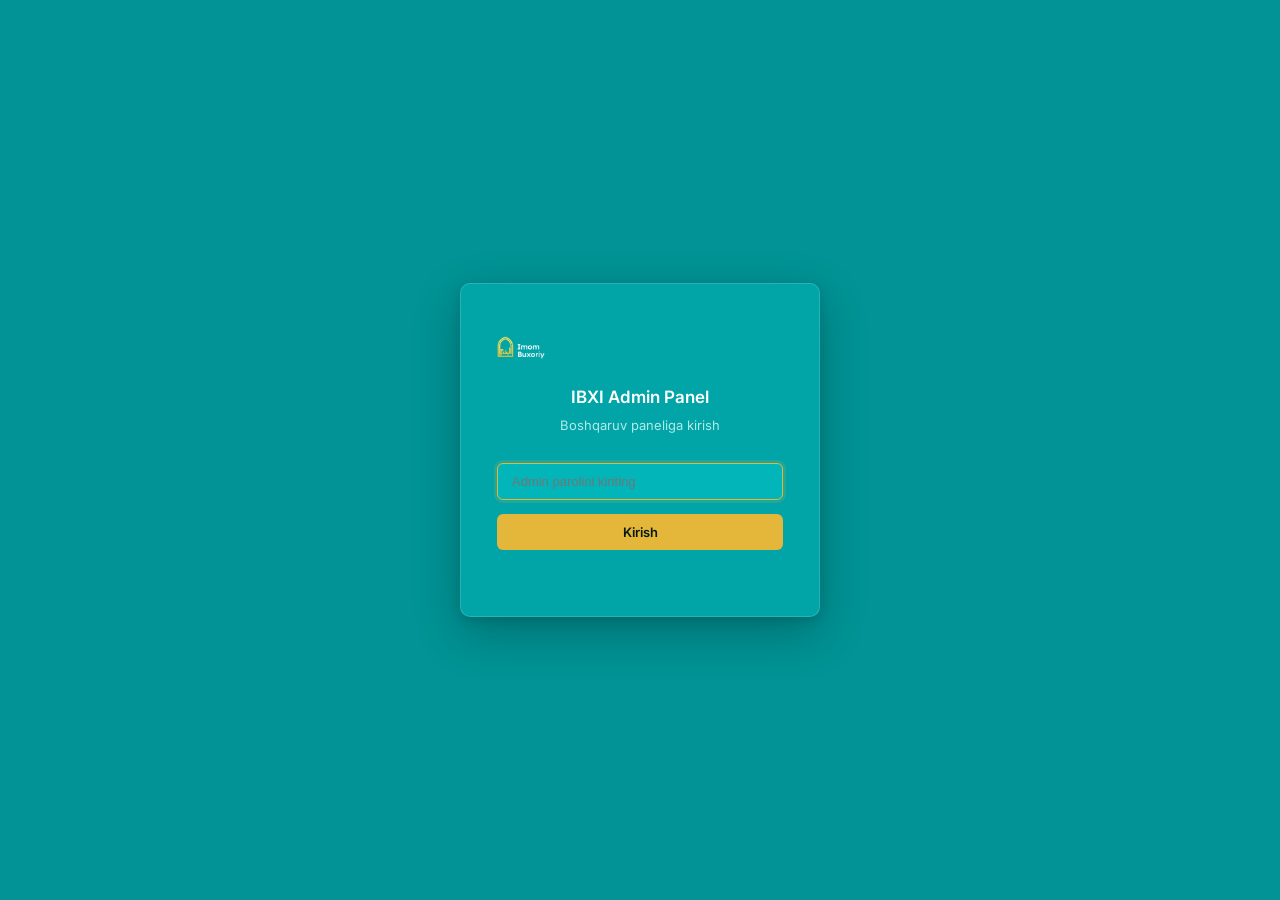
<file: admin.html>
<!DOCTYPE html>
<html lang="uz" data-theme="dark">
<head>
  <meta charset="UTF-8" />
  <meta name="viewport" content="width=device-width, initial-scale=1.0, viewport-fit=cover" />
  <meta name="robots" content="noindex, nofollow" />
  <title>IBXI Admin Panel</title>
  <link rel="stylesheet" href="assets/css/style.css?v=4.1" />
  <link rel="stylesheet" href="assets/css/admin.css?v=4.1" />
  <link rel="icon" href="data:image/svg+xml,<svg xmlns='http://www.w3.org/2000/svg' viewBox='0 0 100 100'><rect width='100' height='100' rx='20' fill='%2301a5a8'/><text y='72' x='50' text-anchor='middle' font-size='36' font-family='serif' fill='%23e4b73a'>ب</text></svg>" />
</head>
<body>

<!-- LOGIN SCREEN -->
<div class="admin-login" id="login-screen">
  <div class="admin-login-card">
    <img src="assets/img/logo-gold.png" alt="Logo" style="width:48px;height:48px;object-fit:contain;margin-bottom:12px" />
    <h1>IBXI Admin Panel</h1>
    <p class="login-sub">Boshqaruv paneliga kirish</p>
    <form id="login-form">
      <input type="password" id="login-password" placeholder="Admin parolini kiriting" autocomplete="current-password" autofocus />
      <button type="submit" class="admin-login-btn" id="login-btn">Kirish</button>
    </form>
    <div class="login-error" id="login-error" role="alert"></div>
  </div>
</div>

<!-- ADMIN APP -->
<div id="admin-app" style="display:none">
  <!-- SIDEBAR -->
  <aside id="admin-sidebar"></aside>

  <!-- TOPBAR -->
  <header id="admin-topbar"></header>

  <!-- MAIN CONTENT -->
  <main id="admin-main">
    <div id="admin-content"></div>
  </main>
</div>

<!-- EDIT MODAL -->
<div class="modal-backdrop" id="admin-modal" role="dialog" aria-modal="true">
  <div class="modal-box" style="max-width:680px;max-height:90vh;overflow-y:auto">
    <button class="modal-close" data-action="admin-modal-close" data-modal="admin-modal" aria-label="Yopish">&#10005;</button>
    <div id="admin-modal-content"></div>
  </div>
</div>

<!-- CONFIRM DIALOG -->
<div class="modal-backdrop" id="confirm-modal" role="dialog" aria-modal="true">
  <div class="modal-box" style="max-width:400px">
    <div id="confirm-content"></div>
  </div>
</div>

<!-- TOAST CONTAINER -->
<div class="toast-container" id="toast-container" role="alert" aria-live="polite"></div>

<!-- SCRIPTS -->
<script src="assets/js/admin.js?v=4.1"></script>

</body>
</html>
</file>
<file: assets/css/style.css>
/* =====================================================
   Imom Buxoriy Xalqaro Instituti  |  Premium UI v4.0
   Accessible, RTL-Ready, Islamic Premium Design
   ===================================================== */

@import url('https://fonts.googleapis.com/css2?family=Inter:wght@300;400;500;600;700;800&family=Amiri:wght@400;700&display=swap');

/* ---------------------------------------------------------
   DESIGN TOKENS
--------------------------------------------------------- */
:root {
  /* Gold palette (brand gold: #e4b73a) */
  --gold-100: #fdf8e8;
  --gold-200: #f8ecbf;
  --gold-300: #f2e05b;
  --gold-400: #e4b73a;
  --gold-500: #c49a2e;
  --gold-600: #895120;
  --gold:     #e4b73a;

  /* Turquoise palette (brand: #01CED1) */
  --navy-900: #018080;
  --navy-800: #019090;
  --navy-700: #01a5a8;
  --navy-600: #01b8bb;
  --navy-500: #01CED1;
  --navy:     #01a5a8;

  /* Semantic status colors */
  --color-success: #01CED1;
  --color-warning: #f59e0b;
  --color-danger:  #ef4444;
  --color-info:    #3b82f6;
  --color-purple:  #8b5cf6;

  /* Sidebar */
  --sidebar-width: 264px;
  --sidebar-collapsed-width: 68px;
  --topbar-h: 60px;

  /* Typography Scale */
  --fs-xs:   0.6875rem;  /* 11px */
  --fs-sm:   0.75rem;    /* 12px */
  --fs-base: 0.8125rem;  /* 13px */
  --fs-md:   0.875rem;   /* 14px */
  --fs-lg:   1rem;       /* 16px */
  --fs-xl:   1.125rem;   /* 18px */
  --fs-2xl:  1.375rem;   /* 22px */
  --fs-3xl:  1.75rem;    /* 28px */
  --fs-hero: clamp(1.5rem, 4vw, 2.25rem);

  /* Font Weights */
  --fw-normal:    400;
  --fw-medium:    500;
  --fw-semibold:  600;
  --fw-bold:      700;
  --fw-extrabold: 800;

  /* Spacing */
  --sp-1:  0.25rem;
  --sp-2:  0.5rem;
  --sp-3:  0.75rem;
  --sp-4:  1rem;
  --sp-5:  1.25rem;
  --sp-6:  1.5rem;
  --sp-8:  2rem;
  --sp-10: 2.5rem;
  --sp-12: 3rem;

  /* Radius */
  --r-xs:   6px;
  --r-sm:   10px;
  --r-md:   14px;
  --r-lg:   18px;
  --r-xl:   24px;
  --r-full: 9999px;

  /* Shadow */
  --sh-xs:      0 1px 3px rgba(0,0,0,.08), 0 1px 2px rgba(0,0,0,.06);
  --sh-sm:      0 2px 8px rgba(0,0,0,.10), 0 1px 3px rgba(0,0,0,.06);
  --sh-md:      0 4px 16px rgba(0,0,0,.12), 0 2px 6px rgba(0,0,0,.08);
  --sh-lg:      0 8px 32px rgba(0,0,0,.16), 0 4px 12px rgba(0,0,0,.10);
  --sh-xl:      0 20px 60px rgba(0,0,0,.22), 0 8px 24px rgba(0,0,0,.14);
  --sh-gold:    0 4px 20px rgba(228,183,58,.35);
  --sh-gold-lg: 0 8px 40px rgba(228,183,58,.45);

  /* Transition */
  --t-fast: 150ms cubic-bezier(.4,0,.2,1);
  --t-base: 250ms cubic-bezier(.4,0,.2,1);
  --t-slow: 400ms cubic-bezier(.4,0,.2,1);

  /* Focus ring */
  --focus-ring: 2px solid var(--gold);
  --focus-ring-offset: 2px;

  /* Islamic geometric pattern -- richer 8-pointed star with interlace */
  --islamic-pattern: url("data:image/svg+xml,%3Csvg xmlns='http://www.w3.org/2000/svg' width='100' height='100' viewBox='0 0 100 100'%3E%3Cg fill='none' stroke='%23e4b73a' stroke-width='0.4' opacity='0.12'%3E%3Cpath d='M50 0L61.8 19.1L80.9 11.7L77.3 32.7L100 38.2L83.5 50L100 61.8L77.3 67.3L80.9 88.3L61.8 80.9L50 100L38.2 80.9L19.1 88.3L22.7 67.3L0 61.8L16.5 50L0 38.2L22.7 32.7L19.1 11.7L38.2 19.1Z'/%3E%3Ccircle cx='50' cy='50' r='20'/%3E%3Ccircle cx='50' cy='50' r='10'/%3E%3Cpath d='M50 30L50 70M30 50L70 50'/%3E%3Cpath d='M35.9 35.9L64.1 64.1M64.1 35.9L35.9 64.1'/%3E%3Cpath d='M0 0L19.1 11.7L11.7 19.1ZM100 0L80.9 11.7L88.3 19.1ZM100 100L80.9 88.3L88.3 80.9ZM0 100L19.1 88.3L11.7 80.9Z'/%3E%3C/g%3E%3C/svg%3E");

  /* Islamic star divider motif */
  --islamic-divider: url("data:image/svg+xml,%3Csvg xmlns='http://www.w3.org/2000/svg' width='200' height='24' viewBox='0 0 200 24'%3E%3Cg fill='none' stroke='%23e4b73a' stroke-width='0.6' opacity='0.3'%3E%3Cpath d='M0 12L20 12M180 12L200 12'/%3E%3Cpath d='M30 12L40 6L50 12L40 18Z'/%3E%3Cpath d='M60 12L70 6L80 12L70 18Z'/%3E%3Cpath d='M90 12L100 2L110 12L100 22Z'/%3E%3Ccircle cx='100' cy='12' r='4'/%3E%3Cpath d='M120 12L130 6L140 12L130 18Z'/%3E%3Cpath d='M150 12L160 6L170 12L160 18Z'/%3E%3C/g%3E%3C/svg%3E");

  /* Gold gradient border (for decorative use) */
  --gold-gradient-border: linear-gradient(135deg, var(--gold-300), var(--gold), var(--gold-600));
}

/* ---------------------------------------------------------
   DARK THEME
--------------------------------------------------------- */
[data-theme="dark"] {
  --page-bg:        #019395;
  --surface-1:      #01a5a8;
  --surface-2:      #01b5b8;
  --surface-3:      #01c0c3;
  --surface-hover:  #01cacD;
  --surface-active: #20d5d8;

  /* WCAG AA-compliant text colors on dark backgrounds */
  --text-1:   #ffffff;
  --text-2:   #d0f5f4;
  --text-3:   #b0eae8;
  --text-inv: #019395;

  --border-1: rgba(255,255,255,.15);
  --border-2: rgba(255,255,255,.22);
  --border-3: rgba(255,255,255,.30);

  --sidebar-bg:    #018285;
  --sidebar-item:  rgba(255,255,255,.10);
  --topbar-bg:     rgba(1,147,149,.92);

  --glass-bg:      rgba(1,160,165,.80);
  --glass-border:  rgba(255,255,255,.15);

  --chip-bg:   rgba(228,183,58,.15);
  --chip-text: #e4b73a;
}

/* ---------------------------------------------------------
   LIGHT THEME
--------------------------------------------------------- */
[data-theme="light"] {
  --page-bg:        #f0fafa;
  --surface-1:      #ffffff;
  --surface-2:      #f5fcfc;
  --surface-3:      #e8f8f7;
  --surface-hover:  #d8f2f0;
  --surface-active: #c8ecea;

  /* WCAG AA-compliant text colors on light backgrounds */
  --text-1:   #062222;
  --text-2:   #2a5a58;
  --text-3:   #3e7270;
  --text-inv: #ffffff;

  --border-1: rgba(1,206,209,.10);
  --border-2: rgba(1,206,209,.16);
  --border-3: rgba(1,206,209,.24);

  --sidebar-bg:    #01a5a8;
  --sidebar-item:  rgba(255,255,255,.06);
  --topbar-bg:     rgba(240,250,250,.94);

  --glass-bg:      rgba(255,255,255,.85);
  --glass-border:  rgba(1,206,209,.12);

  --chip-bg:   rgba(1,206,209,.10);
  --chip-text: #017a7c;
}

/* ---------------------------------------------------------
   RESET & BASE
--------------------------------------------------------- */
*,
*::before,
*::after {
  box-sizing: border-box;
  margin: 0;
  padding: 0;
}

html {
  font-size: 16px;
  scroll-behavior: smooth;
  overflow-x: hidden;
}

body {
  font-family: 'Inter', sans-serif;
  background: var(--page-bg);
  color: var(--text-1);
  line-height: 1.6;
  overflow-x: hidden;
  transition: background var(--t-base), color var(--t-base);
}

[dir="rtl"] body {
  font-family: 'Amiri', 'Inter', sans-serif;
}

a {
  text-decoration: none;
  color: inherit;
}

button {
  cursor: pointer;
  border: none;
  outline: none;
  background: none;
  font-family: inherit;
}

img {
  max-width: 100%;
  display: block;
}

ul {
  list-style: none;
}

/* Scrollbar */
::-webkit-scrollbar { width: 5px; height: 5px; }
::-webkit-scrollbar-track { background: transparent; }
::-webkit-scrollbar-thumb { background: rgba(228,183,58,.4); border-radius: var(--r-full); }
::-webkit-scrollbar-thumb:hover { background: var(--gold); }

/* Focus ring -- global default */
:focus-visible {
  outline: var(--focus-ring);
  outline-offset: var(--focus-ring-offset);
}

/* Mark (search highlight) */
mark {
  background: rgba(228,183,58,.22);
  color: var(--gold);
  border-radius: 3px;
  padding: 0 2px;
}

/* ---------------------------------------------------------
   LAYOUT
--------------------------------------------------------- */
#sidebar {
  position: fixed;
  inset: 0 auto 0 0;
  width: var(--sidebar-width);
  background: var(--sidebar-bg);
  display: flex;
  flex-direction: column;
  z-index: 1000;
  transition: width var(--t-base);
  overflow: hidden;
}

#sidebar.collapsed {
  width: var(--sidebar-collapsed-width);
}

#topbar {
  position: fixed;
  top: 0;
  left: var(--sidebar-width);
  right: 0;
  height: var(--topbar-h);
  background: var(--topbar-bg);
  backdrop-filter: blur(16px) saturate(180%);
  -webkit-backdrop-filter: blur(16px) saturate(180%);
  box-shadow: 0 1px 3px rgba(0,0,0,.1);
  display: flex;
  align-items: center;
  justify-content: space-between;
  padding: 0 var(--sp-6);
  z-index: 900;
  transition: left var(--t-base);
}

#topbar.collapsed {
  left: var(--sidebar-collapsed-width);
}

#main-content {
  margin-left: var(--sidebar-width);
  margin-top: var(--topbar-h);
  padding: var(--sp-8) var(--sp-8) var(--sp-12);
  min-height: calc(100vh - var(--topbar-h));
  transition: margin-left var(--t-base);
}

#main-content.collapsed {
  margin-left: var(--sidebar-collapsed-width);
}

/* ---------------------------------------------------------
   SIDEBAR INTERNALS
--------------------------------------------------------- */
/* ---- Sidebar Logo Area ---- */
.sidebar-logo {
  display: flex;
  align-items: center;
  gap: 14px;
  padding: 20px 18px 16px;
  flex-shrink: 0;
  border-bottom: 1px solid rgba(255,255,255,.1);
}

.logo-mark {
  width: 44px;
  height: 44px;
  object-fit: contain;
  flex-shrink: 0;
  filter: drop-shadow(0 2px 6px rgba(228,183,58,.25));
}

/* ---- Logo Text ---- */
.logo-text {
  overflow: hidden;
  white-space: nowrap;
  opacity: 1;
  transition: opacity .2s ease, width .2s ease;
  display: flex;
  flex-direction: column;
  gap: 4px;
}

.logo-text .lt-main {
  font-size: 14px;
  font-weight: var(--fw-bold);
  color: #fff;
  letter-spacing: 2px;
  line-height: 1.2;
}

.logo-text .lt-divider {
  display: none;
}

.logo-text .lt-sub {
  font-size: 9px;
  font-weight: var(--fw-medium);
  color: var(--gold-400);
  letter-spacing: 1.6px;
  text-transform: uppercase;
  line-height: 1.2;
  opacity: .8;
}

/* Collapsed sidebar: hide text, center icon */
#sidebar.collapsed .logo-text {
  opacity: 0;
  width: 0;
  overflow: hidden;
}

#sidebar.collapsed .sidebar-logo {
  justify-content: center;
  padding: 16px 0 14px;
  gap: 0;
}

#sidebar.collapsed .logo-mark {
  width: 34px;
  height: 34px;
}

.sidebar-nav {
  flex: 1;
  padding: var(--sp-3) 0;
  overflow-y: auto;
  overflow-x: hidden;
}

.sidebar-nav::-webkit-scrollbar {
  width: 3px;
}

.nav-group-label {
  font-size: 9.5px;
  font-weight: var(--fw-bold);
  letter-spacing: 1.6px;
  text-transform: uppercase;
  color: rgba(255,255,255,.22);
  padding: var(--sp-4) var(--sp-4) var(--sp-1);
  white-space: nowrap;
  transition: var(--t-base);
}

#sidebar.collapsed .nav-group-label {
  opacity: 0;
}

.nav-item {
  display: flex;
  align-items: center;
  gap: var(--sp-3);
  padding: var(--sp-3) var(--sp-5);
  margin: 2px var(--sp-3);
  color: rgba(255,255,255,.45);
  font-size: var(--fs-base);
  font-weight: var(--fw-medium);
  border-radius: var(--r-sm);
  cursor: pointer;
  transition: all var(--t-fast);
  position: relative;
  white-space: nowrap;
  border: none;
}

.nav-item:hover {
  background: rgba(255,255,255,.06);
  color: rgba(255,255,255,.9);
}

.nav-item.active {
  background: rgba(228,183,58,.12);
  color: var(--gold);
  font-weight: var(--fw-bold);
}

.nav-item.active .nav-icon {
  color: var(--gold);
}

.nav-item:focus-visible {
  outline: var(--focus-ring);
  outline-offset: -2px;
}

.nav-icon {
  font-size: 17px;
  width: 22px;
  text-align: center;
  flex-shrink: 0;
  transition: var(--t-fast);
}

#sidebar:not(.collapsed) .nav-icon {
  display: none;
}

#sidebar.collapsed .nav-icon {
  font-size: 15px;
  width: 20px;
  opacity: 0.7;
}

#sidebar.collapsed .nav-item {
  justify-content: center;
}

.nav-label {
  transition: var(--t-base);
  line-height: 1;
  text-transform: uppercase;
  font-size: var(--fs-xs);
  letter-spacing: 0.8px;
  font-weight: var(--fw-medium);
}

#sidebar.collapsed .nav-label {
  opacity: 0;
  width: 0;
  overflow: hidden;
}

/* Tooltip when collapsed */
.nav-tooltip {
  position: absolute;
  left: calc(var(--sidebar-collapsed-width) - 8px);
  top: 50%;
  transform: translateY(-50%);
  background: var(--surface-2);
  color: var(--text-1);
  padding: var(--sp-2) var(--sp-3);
  border-radius: var(--r-sm);
  font-size: var(--fs-sm);
  font-weight: var(--fw-medium);
  white-space: nowrap;
  opacity: 0;
  visibility: hidden;
  pointer-events: none;
  box-shadow: var(--sh-md);
  border: 1px solid var(--border-2);
  transition: var(--t-fast);
  z-index: 9999;
}

#sidebar.collapsed .nav-item:hover .nav-tooltip {
  opacity: 1;
  visibility: visible;
}

/* Sidebar footer */
.sidebar-footer {
  padding: var(--sp-3) var(--sp-3);
  border-top: 1px solid rgba(228,183,58,.08);
  flex-shrink: 0;
}

.lang-grid {
  display: grid;
  grid-template-columns: 1fr 1fr 1fr;
  gap: 5px;
}

#sidebar.collapsed .lang-grid {
  grid-template-columns: 1fr;
}

.lang-btn {
  background: rgba(255,255,255,.04);
  color: rgba(255,255,255,.45);
  border: 1px solid rgba(255,255,255,.07);
  border-radius: var(--r-xs);
  padding: var(--sp-2) var(--sp-1);
  font-size: var(--fs-xs);
  font-weight: var(--fw-semibold);
  font-family: 'Inter', sans-serif;
  letter-spacing: .3px;
  transition: all var(--t-fast);
  text-align: center;
}

.lang-btn:hover {
  background: rgba(255,255,255,.08);
  color: rgba(255,255,255,.75);
}

.lang-btn.active {
  background: linear-gradient(135deg, var(--gold), var(--gold-600));
  color: var(--navy-900);
  border-color: transparent;
  box-shadow: var(--sh-gold);
}

.lang-btn:focus-visible {
  outline: var(--focus-ring);
  outline-offset: -1px;
}

/* ---------------------------------------------------------
   TOPBAR INTERNALS
--------------------------------------------------------- */
.topbar-left {
  display: flex;
  align-items: center;
  gap: var(--sp-4);
}

.tb-toggle {
  width: 34px;
  height: 34px;
  background: var(--surface-2);
  border: 1px solid var(--border-1);
  border-radius: var(--r-sm);
  display: flex;
  align-items: center;
  justify-content: center;
  font-size: 15px;
  color: var(--text-2);
  transition: all var(--t-fast);
}

.tb-toggle:hover {
  background: var(--gold);
  color: var(--text-inv);
  border-color: transparent;
}

.tb-toggle:focus-visible {
  outline: var(--focus-ring);
  outline-offset: var(--focus-ring-offset);
}

.breadcrumb {
  display: flex;
  align-items: center;
  gap: var(--sp-2);
  font-size: var(--fs-sm);
  color: var(--text-3);
}

.breadcrumb .bc-sep {
  opacity: .5;
}

.breadcrumb .bc-current {
  color: var(--text-1);
  font-weight: var(--fw-semibold);
}

.topbar-right {
  display: flex;
  align-items: center;
  gap: var(--sp-2);
  position: relative;
}

/* Search */
.search-wrap {
  position: relative;
  display: flex;
  align-items: center;
}

.search-box {
  display: flex;
  align-items: center;
  gap: var(--sp-2);
  background: var(--surface-2);
  border: 1px solid var(--border-1);
  border-radius: var(--r-sm);
  padding: 7px 13px;
  width: clamp(200px, 18vw, 320px);
  transition: all var(--t-base);
}

.search-box:focus-within {
  border-color: rgba(228,183,58,.5);
  box-shadow: 0 0 0 3px rgba(228,183,58,.1);
  width: clamp(260px, 25vw, 400px);
}

.search-box--archive {
  width: 280px;
  flex-shrink: 0;
}

.search-box .si {
  font-size: var(--fs-base);
  color: var(--text-3);
  flex-shrink: 0;
}

.search-box input {
  border: none;
  background: transparent;
  color: var(--text-1);
  font-size: var(--fs-base);
  font-family: 'Inter', sans-serif;
  width: 100%;
  outline: none;
}

.search-box input::placeholder {
  color: var(--text-3);
}

.search-results {
  display: none;
  position: absolute;
  top: calc(100% + 8px);
  right: 0;
  width: min(360px, calc(100vw - 32px));
  background: var(--surface-2);
  border: 1px solid var(--border-2);
  border-radius: var(--r-md);
  box-shadow: var(--sh-xl);
  z-index: 9999;
  max-height: 380px;
  overflow-y: auto;
  overflow-x: hidden;
}

.search-results.show {
  display: block;
  animation: dropIn .18s ease;
}

@keyframes dropIn {
  from { opacity: 0; transform: translateY(-6px) scale(.98); }
  to   { opacity: 1; transform: translateY(0) scale(1); }
}

.sr-item {
  display: flex;
  gap: var(--sp-3);
  align-items: center;
  padding: 11px var(--sp-4);
  cursor: pointer;
  transition: background var(--t-fast);
  border-bottom: 1px solid var(--border-1);
}

.sr-item:last-child {
  border-bottom: none;
}

.sr-item:hover {
  background: var(--surface-hover);
}

.sr-icon {
  font-size: 20px;
  flex-shrink: 0;
}

.sr-title {
  font-size: var(--fs-base);
  font-weight: var(--fw-medium);
  color: var(--text-1);
  line-height: 1.4;
}

.sr-cat {
  font-size: var(--fs-xs);
  color: var(--text-3);
  margin-top: 2px;
}

/* Topbar icon buttons */
.tb-btn {
  width: 36px;
  height: 36px;
  background: var(--surface-2);
  border: 1px solid var(--border-1);
  border-radius: var(--r-sm);
  display: flex;
  align-items: center;
  justify-content: center;
  font-size: 15px;
  color: var(--text-2);
  transition: all var(--t-fast);
  position: relative;
  flex-shrink: 0;
}

.tb-btn:hover {
  background: var(--gold);
  color: var(--text-inv);
  border-color: transparent;
  box-shadow: var(--sh-gold);
}

.tb-btn:focus-visible {
  outline: var(--focus-ring);
  outline-offset: var(--focus-ring-offset);
}

.notif-dot {
  position: absolute;
  top: -3px;
  right: -3px;
  width: 16px;
  height: 16px;
  background: var(--color-danger);
  border-radius: 50%;
  font-size: 9px;
  font-weight: var(--fw-bold);
  color: #fff;
  display: flex;
  align-items: center;
  justify-content: center;
  border: 2px solid var(--page-bg);
}

/* Language Dropdown */
.lang-dropdown {
  position: relative;
}

.lang-dropdown > .tb-btn {
  font-size: var(--fs-xs);
  font-weight: var(--fw-bold);
  letter-spacing: 0.5px;
  min-width: 36px;
}

.lang-dropdown-menu {
  display: none;
  position: absolute;
  top: calc(100% + 8px);
  right: 0;
  background: var(--surface-1);
  border: 1px solid var(--border-2);
  border-radius: var(--r-md);
  box-shadow: var(--sh-lg);
  min-width: 160px;
  z-index: 9999;
  overflow: hidden;
}

.lang-dropdown-menu.show {
  display: block;
  animation: dropIn .18s ease;
}

.lang-dd-item {
  display: flex;
  align-items: center;
  gap: var(--sp-3);
  width: 100%;
  padding: var(--sp-3) var(--sp-4);
  font-size: var(--fs-base);
  font-family: 'Inter', sans-serif;
  color: var(--text-2);
  background: transparent;
  border: none;
  border-bottom: 1px solid var(--border-1);
  cursor: pointer;
  transition: all var(--t-fast);
}

.lang-dd-item:last-child {
  border-bottom: none;
}

.lang-dd-item:hover {
  background: var(--surface-hover);
  color: var(--text-1);
}

.lang-dd-item.active {
  background: rgba(228,183,58,.08);
  color: var(--gold);
  font-weight: var(--fw-semibold);
}

.lang-dd-item:focus-visible {
  outline: var(--focus-ring);
  outline-offset: -2px;
}

.lang-dd-code {
  font-weight: var(--fw-bold);
  min-width: 24px;
}

.lang-dd-name {
  font-weight: var(--fw-normal);
}

/* ---------------------------------------------------------
   PAGE SYSTEM
--------------------------------------------------------- */
.page {
  display: none;
}

.page.active {
  display: block;
  animation: pageIn .32s cubic-bezier(.22,.61,.36,1);
}

@keyframes pageIn {
  from { opacity: 0; transform: translateY(16px); }
  to   { opacity: 1; transform: translateY(0); }
}

/* ---------------------------------------------------------
   SECTION HEADERS -- Calligraphic style
--------------------------------------------------------- */
.page-hero {
  margin-bottom: var(--sp-8);
  padding: var(--sp-8) var(--sp-10);
  background: var(--surface-1);
  border: 1px solid var(--border-1);
  border-radius: var(--r-xl);
  position: relative;
  overflow: hidden;
}

/* Islamic/Arabic pattern overlay */
.page-hero::before {
  content: '';
  position: absolute;
  inset: 0;
  background-image: var(--islamic-pattern);
  background-size: 100px 100px;
  opacity: 0.10;
  pointer-events: none;
}

/* Gold gradient bottom accent */
.page-hero::after {
  content: '';
  position: absolute;
  bottom: 0;
  left: 0;
  right: 0;
  height: 3px;
  background: var(--gold-gradient-border);
  opacity: 0.6;
}

.page-hero h1 {
  position: relative;
  font-size: clamp(20px, 3vw, 26px);
  font-weight: var(--fw-extrabold);
  color: var(--text-1);
  letter-spacing: -.6px;
  line-height: 1.2;
}

.page-hero p {
  position: relative;
  font-size: var(--fs-md);
  color: var(--text-2);
  margin-top: var(--sp-2);
  line-height: 1.6;
}

.section-head {
  display: flex;
  align-items: center;
  justify-content: space-between;
  margin-bottom: var(--sp-5);
  margin-top: var(--sp-8);
  position: relative;
}

.section-head:first-child {
  margin-top: 0;
}

.section-head .sh-left {
  display: flex;
  align-items: center;
  gap: var(--sp-3);
}

.sh-bar {
  width: 4px;
  height: 22px;
  background: var(--gold-gradient-border);
  border-radius: var(--r-full);
  flex-shrink: 0;
}

.section-head h2 {
  font-size: clamp(15px, 2vw, 17px);
  font-weight: var(--fw-bold);
  color: var(--text-1);
  letter-spacing: -.3px;
}

/* Ornamental Islamic divider after section headings */
.section-head::after {
  content: '';
  flex: 1;
  height: 1px;
  margin-left: var(--sp-4);
  background: linear-gradient(
    90deg,
    rgba(228,183,58,.25),
    rgba(228,183,58,.08) 50%,
    transparent
  );
}

.section-head .see-all {
  font-size: var(--fs-sm);
  font-weight: var(--fw-semibold);
  color: var(--gold);
  padding: var(--sp-1) var(--sp-3);
  border-radius: var(--r-full);
  border: 1px solid rgba(228,183,58,.3);
  transition: all var(--t-fast);
  cursor: pointer;
  margin-left: var(--sp-4);
  flex-shrink: 0;
}

.section-head .see-all:hover {
  background: rgba(228,183,58,.1);
  border-color: var(--gold);
}

.section-head .see-all:focus-visible {
  outline: var(--focus-ring);
  outline-offset: var(--focus-ring-offset);
}

/* ---------------------------------------------------------
   ISLAMIC ORNAMENTAL SECTION DIVIDER
   Use <div class="islamic-divider"></div> between sections
--------------------------------------------------------- */
.islamic-divider {
  width: 100%;
  height: 24px;
  background-image: var(--islamic-divider);
  background-repeat: no-repeat;
  background-position: center;
  background-size: 200px 24px;
  margin: var(--sp-8) 0;
  opacity: 0.5;
}

/* ---------------------------------------------------------
   GRID SYSTEM
--------------------------------------------------------- */
.g-2 { display: grid; grid-template-columns: repeat(2, 1fr); gap: var(--sp-5); }
.g-3 { display: grid; grid-template-columns: repeat(3, 1fr); gap: var(--sp-5); }
.g-4 { display: grid; grid-template-columns: repeat(4, 1fr); gap: var(--sp-4); }
.g-auto { display: grid; grid-template-columns: repeat(auto-fill, minmax(280px, 1fr)); gap: var(--sp-5); }

/* ---------------------------------------------------------
   CARDS -- Base
--------------------------------------------------------- */
.card {
  background: var(--surface-1);
  border: 1px solid var(--border-1);
  border-radius: var(--r-lg);
  padding: var(--sp-6);
  transition: all var(--t-base);
}

.card:focus-visible {
  outline: var(--focus-ring);
  outline-offset: var(--focus-ring-offset);
}

/* Premium gold glow hover */
.card-hover:hover {
  border-color: rgba(228,183,58,.3);
  box-shadow: var(--sh-md), 0 0 24px rgba(228,183,58,.08);
  transform: translateY(-2px);
}

/* Glass card */
.card-glass {
  background: var(--glass-bg);
  backdrop-filter: blur(20px) saturate(160%);
  -webkit-backdrop-filter: blur(20px) saturate(160%);
  border: 1px solid var(--glass-border);
  border-radius: var(--r-lg);
  padding: var(--sp-6);
}

/* ---------------------------------------------------------
   HERO BANNER
--------------------------------------------------------- */
.hero-banner {
  position: relative;
  background: linear-gradient(135deg, var(--navy-900) 0%, var(--navy-700) 50%, var(--navy-800) 100%);
  border-radius: var(--r-xl);
  padding: clamp(24px, 4vw, 48px) clamp(20px, 5vw, 56px);
  overflow: hidden;
  margin-bottom: var(--sp-6);
  border: 1px solid rgba(228,183,58,.12);
}

/* Islamic pattern with enriched star motif */
.hero-banner::before {
  content: '';
  position: absolute;
  inset: 0;
  background-image: var(--islamic-pattern);
  background-size: 100px 100px;
  opacity: 0.08;
  mask-image: radial-gradient(ellipse 80% 80% at 50% 50%, black, transparent);
  -webkit-mask-image: radial-gradient(ellipse 80% 80% at 50% 50%, black, transparent);
  pointer-events: none;
}

/* Glow blob */
.hero-banner::after {
  content: '';
  position: absolute;
  top: -80px;
  right: -60px;
  width: 420px;
  height: 420px;
  background: radial-gradient(circle, rgba(228,183,58,.14) 0%, transparent 70%);
  border-radius: 50%;
  pointer-events: none;
}

.hero-content {
  position: relative;
  z-index: 1;
  max-width: 600px;
}

.hero-eyebrow {
  display: inline-flex;
  align-items: center;
  gap: 7px;
  background: rgba(228,183,58,.1);
  border: 1px solid rgba(228,183,58,.22);
  border-radius: var(--r-full);
  padding: var(--sp-1) var(--sp-4);
  font-size: var(--fs-xs);
  font-weight: var(--fw-semibold);
  color: var(--gold-300);
  letter-spacing: .4px;
  text-transform: uppercase;
  margin-bottom: var(--sp-5);
}

.hero-eyebrow::before {
  content: '';
  width: 7px;
  height: 7px;
  background: var(--gold);
  border-radius: 50%;
  flex-shrink: 0;
}

.hero-banner h1 {
  font-size: clamp(22px, 4vw, 36px);
  font-weight: var(--fw-extrabold);
  color: #fff;
  line-height: 1.2;
  letter-spacing: -.8px;
  margin-bottom: var(--sp-4);
}

.hero-banner h1 em {
  font-style: normal;
  background: linear-gradient(90deg, var(--gold-300), var(--gold));
  -webkit-background-clip: text;
  -webkit-text-fill-color: transparent;
  background-clip: text;
}

.hero-banner p {
  color: rgba(255,255,255,.6);
  font-size: 15px;
  line-height: 1.75;
  margin-bottom: var(--sp-8);
}

.hero-actions {
  display: flex;
  gap: var(--sp-3);
  flex-wrap: wrap;
}

/* Hero decoration right side */
.hero-deco {
  position: absolute;
  right: 52px;
  top: 50%;
  transform: translateY(-50%);
  font-size: 110px;
  line-height: 1;
  color: rgba(228,183,58,.08);
  pointer-events: none;
  z-index: 0;
  user-select: none;
}

/* ---------------------------------------------------------
   BUTTONS
--------------------------------------------------------- */
.btn {
  display: inline-flex;
  align-items: center;
  gap: 7px;
  padding: var(--sp-3) var(--sp-5);
  border-radius: var(--r-sm);
  font-size: var(--fs-base);
  font-weight: var(--fw-semibold);
  font-family: 'Inter', sans-serif;
  transition: all var(--t-fast);
  cursor: pointer;
  border: none;
  white-space: nowrap;
  text-decoration: none;
}

.btn:focus-visible {
  outline: var(--focus-ring);
  outline-offset: var(--focus-ring-offset);
}

/* Disabled state for all buttons */
.btn:disabled,
.btn[aria-disabled="true"] {
  opacity: 0.5;
  cursor: not-allowed;
  pointer-events: none;
  filter: grayscale(30%);
}

.btn-gold {
  background: linear-gradient(135deg, var(--gold-300), var(--gold-600));
  color: var(--navy-900);
  box-shadow: var(--sh-gold);
}

.btn-gold:hover {
  box-shadow: var(--sh-gold-lg);
  transform: translateY(-2px);
  filter: brightness(1.06);
}

.btn-gold:active {
  transform: translateY(0);
}

.btn-outline {
  background: rgba(255,255,255,.07);
  color: rgba(255,255,255,.85);
  border: 1px solid rgba(255,255,255,.15);
  backdrop-filter: blur(8px);
}

.btn-outline:hover {
  background: rgba(255,255,255,.14);
  border-color: rgba(255,255,255,.25);
}

.btn-ghost {
  background: var(--surface-2);
  color: var(--text-1);
  border: 1px solid var(--border-2);
}

.btn-ghost:hover {
  background: var(--surface-hover);
  border-color: var(--border-3);
}

.btn-danger {
  background: rgba(239,68,68,.12);
  color: var(--color-danger);
  border: 1px solid rgba(239,68,68,.2);
}

.btn-danger:hover {
  background: rgba(239,68,68,.2);
}

.btn-sm {
  padding: var(--sp-2) var(--sp-4);
  font-size: var(--fs-sm);
}

.btn-lg {
  padding: var(--sp-4) var(--sp-8);
  font-size: var(--fs-md);
}

/* ---------------------------------------------------------
   STAT CARDS
--------------------------------------------------------- */
.stats-row {
  display: grid;
  grid-template-columns: repeat(4, 1fr);
  gap: var(--sp-4);
  margin-bottom: var(--sp-8);
}

.stat-card {
  background: var(--surface-1);
  border: 1px solid var(--border-1);
  border-radius: var(--r-lg);
  padding: var(--sp-5);
  display: flex;
  align-items: center;
  gap: var(--sp-4);
  transition: all var(--t-base);
  position: relative;
  overflow: hidden;
}

.stat-card::before {
  content: '';
  position: absolute;
  top: 0;
  left: 0;
  right: 0;
  height: 3px;
  border-radius: var(--r-lg) var(--r-lg) 0 0;
}

.stat-card.sc-gold::before  { background: linear-gradient(90deg, var(--gold), transparent); }
.stat-card.sc-blue::before  { background: linear-gradient(90deg, var(--color-info), transparent); }
.stat-card.sc-green::before { background: linear-gradient(90deg, var(--color-success), transparent); }
.stat-card.sc-purple::before { background: linear-gradient(90deg, var(--color-purple), transparent); }

.stat-card:hover {
  transform: translateY(-3px);
  box-shadow: var(--sh-md);
  border-color: var(--border-2);
}

.stat-icon-wrap {
  width: 46px;
  height: 46px;
  border-radius: var(--r-md);
  display: flex;
  align-items: center;
  justify-content: center;
  font-size: 20px;
  flex-shrink: 0;
}

.si-gold   { background: rgba(228,183,58,.12); }
.si-blue   { background: rgba(59,130,246,.10); }
.si-green  { background: rgba(16,185,129,.10); }
.si-purple { background: rgba(139,92,246,.10); }

.stat-val {
  font-size: 26px;
  font-weight: var(--fw-extrabold);
  color: var(--text-1);
  line-height: 1;
  letter-spacing: -.5px;
}

.stat-lbl {
  font-size: var(--fs-sm);
  color: var(--text-3);
  margin-top: 3px;
  font-weight: var(--fw-medium); /* Fixed: was 450 */
}

/* ---------------------------------------------------------
   NEWS CARDS
--------------------------------------------------------- */
.news-card {
  background: var(--surface-1);
  border: 1px solid var(--border-1);
  border-radius: var(--r-lg);
  overflow: hidden;
  cursor: pointer;
  transition: all var(--t-base);
  display: flex;
  flex-direction: column;
}

.news-card:hover {
  transform: translateY(-4px);
  box-shadow: var(--sh-lg), 0 0 30px rgba(228,183,58,.06);
  border-color: rgba(228,183,58,.25);
}

.news-card:focus-visible {
  outline: var(--focus-ring);
  outline-offset: var(--focus-ring-offset);
}

.news-thumb {
  height: 172px;
  display: flex;
  align-items: center;
  justify-content: center;
  font-size: 54px;
  position: relative;
  overflow: hidden;
  flex-shrink: 0;
  transition: transform 0.4s cubic-bezier(.22,.61,.36,1);
}

.news-card:hover .news-thumb {
  transform: scale(1.03);
}

.news-thumb::after {
  content: '';
  position: absolute;
  inset: 0;
  background: linear-gradient(to bottom, transparent 40%, rgba(0,0,0,.55));
}

.news-body {
  padding: var(--sp-4) var(--sp-5) var(--sp-5);
  flex: 1;
  display: flex;
  flex-direction: column;
}

.news-chip {
  display: inline-flex;
  align-items: center;
  background: var(--chip-bg);
  color: var(--chip-text);
  padding: 3px var(--sp-3);
  border-radius: var(--r-full);
  font-size: 10.5px;
  font-weight: var(--fw-bold);
  letter-spacing: .5px;
  text-transform: uppercase;
  margin-bottom: var(--sp-2);
  width: fit-content;
}

.news-card h3 {
  font-size: var(--fs-md);
  font-weight: var(--fw-bold); /* Fixed: was 650 */
  color: var(--text-1);
  line-height: 1.5;
  margin-bottom: var(--sp-3);
  flex: 1;
}

.news-meta {
  display: flex;
  align-items: center;
  gap: var(--sp-3);
  font-size: var(--fs-xs);
  color: var(--text-3);
}

.news-meta span {
  display: flex;
  align-items: center;
  gap: var(--sp-1);
}

/* ---------------------------------------------------------
   RESEARCH CARDS
--------------------------------------------------------- */
.research-card {
  background: var(--surface-1);
  border: 1px solid var(--border-1);
  border-radius: var(--r-lg);
  padding: var(--sp-5);
  cursor: pointer;
  transition: all var(--t-base);
  position: relative;
  overflow: hidden;
}

.research-card::after {
  content: '';
  position: absolute;
  left: 0;
  top: 0;
  bottom: 0;
  width: 3px;
  background: var(--gold-gradient-border);
  border-radius: 0 3px 3px 0;
  transform: scaleY(0);
  transform-origin: bottom;
  transition: transform var(--t-base);
}

.research-card:hover {
  border-color: rgba(228,183,58,.28);
  box-shadow: var(--sh-md), 0 0 20px rgba(228,183,58,.06);
}

.research-card:hover::after {
  transform: scaleY(1);
}

.research-card:hover .rc-icon {
  transform: scale(1.1) rotate(-4deg);
}

.research-card:focus-visible {
  outline: var(--focus-ring);
  outline-offset: var(--focus-ring-offset);
}

.rc-icon {
  width: 48px;
  height: 48px;
  background: rgba(228,183,58,.1);
  border-radius: var(--r-md);
  display: flex;
  align-items: center;
  justify-content: center;
  font-size: 22px;
  margin-bottom: var(--sp-4);
  transition: transform var(--t-base);
  border: 1px solid rgba(228,183,58,.15);
}

.research-card h3 {
  font-size: 15px;
  font-weight: var(--fw-bold);
  color: var(--text-1);
  margin-bottom: 7px;
}

.research-card p {
  font-size: var(--fs-sm);
  color: var(--text-2);
  line-height: 1.6;
}

/* ---------------------------------------------------------
   EVENT ITEMS
--------------------------------------------------------- */
.event-row {
  display: flex;
  gap: var(--sp-4);
  align-items: flex-start;
  background: var(--surface-1);
  border: 1px solid var(--border-1);
  border-radius: var(--r-md);
  padding: var(--sp-4);
  cursor: pointer;
  transition: all var(--t-fast);
}

.event-row:hover {
  border-color: rgba(228,183,58,.3);
  background: var(--surface-2);
}

.event-row:focus-visible {
  outline: var(--focus-ring);
  outline-offset: var(--focus-ring-offset);
}

.event-date-box {
  width: 50px;
  height: 58px;
  background: linear-gradient(145deg, var(--gold), var(--gold-600));
  border-radius: var(--r-sm);
  display: flex;
  flex-direction: column;
  align-items: center;
  justify-content: center;
  flex-shrink: 0;
  color: #fff;
  box-shadow: 0 4px 12px rgba(228,183,58,.4);
}

.event-date-box .eday {
  font-size: 20px;
  font-weight: var(--fw-extrabold);
  line-height: 1;
}

.event-date-box .emon {
  font-size: 9.5px;
  font-weight: var(--fw-semibold);
  text-transform: uppercase;
  letter-spacing: .5px;
}

.event-info h4 {
  font-size: 13.5px;
  font-weight: var(--fw-bold); /* Fixed: was 650 */
  color: var(--text-1);
  margin-bottom: var(--sp-1);
}

.event-info p {
  font-size: var(--fs-sm);
  color: var(--text-2);
}

.event-tag {
  display: inline-block;
  padding: 2px 9px;
  border-radius: var(--r-full);
  font-size: 10.5px;
  font-weight: var(--fw-semibold);
  margin-top: var(--sp-2);
}

.event-tag.seminar    { background: rgba(59,130,246,.1);  color: var(--color-info); }
.event-tag.conference { background: rgba(139,92,246,.1);  color: var(--color-purple); }
.event-tag.workshop   { background: rgba(16,185,129,.1);  color: var(--color-success); }
.event-tag.online     { background: rgba(245,158,11,.1);  color: var(--color-warning); }

/* ---------------------------------------------------------
   VIDEO CARDS
--------------------------------------------------------- */
.video-row {
  display: flex;
  gap: var(--sp-3);
  align-items: center;
  background: var(--surface-1);
  border: 1px solid var(--border-1);
  border-radius: var(--r-md);
  padding: var(--sp-3);
  cursor: pointer;
  transition: all var(--t-fast);
}

.video-row:hover {
  border-color: rgba(228,183,58,.3);
  background: var(--surface-2);
}

.video-row:hover .play-ring {
  background: var(--gold);
  transform: scale(1.05);
}

.video-row:focus-visible {
  outline: var(--focus-ring);
  outline-offset: var(--focus-ring-offset);
}

.vid-thumb {
  width: 88px;
  height: 62px;
  border-radius: var(--r-sm);
  background: linear-gradient(135deg, var(--navy-700), var(--navy-500));
  display: flex;
  align-items: center;
  justify-content: center;
  flex-shrink: 0;
  position: relative;
  overflow: hidden;
}

.vid-thumb .vt-emoji {
  font-size: 26px;
  position: relative;
  z-index: 1;
}

.vid-dur {
  position: absolute;
  bottom: 3px;
  right: 4px;
  background: rgba(0,0,0,.75);
  color: #fff;
  font-size: 9px;
  font-weight: var(--fw-semibold);
  padding: 1px 5px;
  border-radius: 3px;
}

.play-ring {
  position: absolute;
  width: 30px;
  height: 30px;
  background: rgba(228,183,58,.85);
  border-radius: 50%;
  display: flex;
  align-items: center;
  justify-content: center;
  font-size: var(--fs-xs);
  color: #fff;
  transition: all var(--t-fast);
  z-index: 2;
  padding-left: 2px;
}

.vid-info .vi-title {
  font-size: var(--fs-sm);
  font-weight: var(--fw-semibold);
  color: var(--text-1);
  line-height: 1.4;
  margin-bottom: var(--sp-1);
}

.vid-info .vi-views {
  font-size: var(--fs-xs);
  color: var(--text-3);
}

/* ---------------------------------------------------------
   PUBLICATIONS
--------------------------------------------------------- */
.pub-row {
  display: flex;
  gap: var(--sp-4);
  background: var(--surface-1);
  border: 1px solid var(--border-1);
  border-radius: var(--r-lg);
  padding: var(--sp-5);
  cursor: pointer;
  transition: all var(--t-base);
}

.pub-row:hover {
  border-color: rgba(228,183,58,.3);
  box-shadow: var(--sh-sm);
  transform: translateX(3px);
}

.pub-row:focus-visible {
  outline: var(--focus-ring);
  outline-offset: var(--focus-ring-offset);
}

.pub-spine {
  width: 66px;
  height: 92px;
  border-radius: var(--r-sm);
  flex-shrink: 0;
  display: flex;
  align-items: center;
  justify-content: center;
  box-shadow: 3px 3px 10px rgba(0,0,0,.25);
}

.pub-spine span {
  font-size: var(--fs-base);
  font-weight: var(--fw-extrabold);
  color: var(--gold-300);
  text-align: center;
  padding: var(--sp-1);
  line-height: 1.2;
}

.pub-info {
  flex: 1;
  min-width: 0;
}

.pub-info h4 {
  font-size: var(--fs-md);
  font-weight: var(--fw-bold);
  color: var(--text-1);
  line-height: 1.45;
  margin-bottom: var(--sp-1);
}

.pub-author {
  font-size: var(--fs-sm);
  color: var(--gold);
  margin-bottom: var(--sp-1);
}

.pub-desc {
  font-size: var(--fs-sm);
  color: var(--text-2);
  line-height: 1.6;
  margin-bottom: var(--sp-2);
}

/* ---------------------------------------------------------
   TABS
--------------------------------------------------------- */
.tabs-wrap {
  display: flex;
  gap: 3px;
  background: var(--surface-2);
  border: 1px solid var(--border-1);
  border-radius: var(--r-md);
  padding: var(--sp-1);
  width: fit-content;
  max-width: 100%;
  margin-bottom: var(--sp-6);
}

.tab-btn {
  padding: var(--sp-2) var(--sp-4);
  border-radius: var(--r-sm);
  font-size: var(--fs-base);
  font-weight: var(--fw-medium);
  font-family: 'Inter', sans-serif;
  color: var(--text-2);
  background: transparent;
  transition: all var(--t-fast);
  white-space: nowrap;
}

.tab-btn.active {
  background: var(--gold);
  color: var(--navy-900);
  font-weight: var(--fw-bold);
  box-shadow: var(--sh-gold);
}

.tab-btn:hover:not(.active) {
  background: var(--surface-hover);
  color: var(--text-1);
}

.tab-btn:focus-visible {
  outline: var(--focus-ring);
  outline-offset: -2px;
}

.tab-content {
  display: none;
}

.tab-content.active {
  display: block;
  animation: pageIn .2s ease;
}

/* ---------------------------------------------------------
   FORMS
--------------------------------------------------------- */
.form-group {
  margin-bottom: var(--sp-4);
}

.form-label {
  display: block;
  font-size: var(--fs-sm);
  font-weight: var(--fw-semibold);
  color: var(--text-2);
  margin-bottom: var(--sp-2);
  letter-spacing: .1px;
}

.form-input,
.form-textarea,
.form-select {
  width: 100%;
  background: var(--surface-2);
  border: 1px solid var(--border-2);
  border-radius: var(--r-sm);
  padding: var(--sp-3) var(--sp-4);
  font-size: 13.5px;
  font-family: 'Inter', sans-serif;
  color: var(--text-1);
  transition: all var(--t-fast);
  outline: none;
  appearance: none;
}

.form-input:focus,
.form-textarea:focus,
.form-select:focus {
  border-color: var(--gold);
  box-shadow: 0 0 0 3px rgba(228,183,58,.12);
  background: var(--surface-1);
}

.form-input::placeholder,
.form-textarea::placeholder {
  color: var(--text-3);
}

.form-textarea {
  resize: vertical;
  min-height: 110px;
  line-height: 1.6;
}

.form-select option {
  background: var(--surface-2);
  color: var(--text-1);
}

/* Disabled form inputs */
.form-input:disabled,
.form-textarea:disabled,
.form-select:disabled {
  opacity: 0.5;
  cursor: not-allowed;
  background: var(--surface-3);
}

/* ---------------------------------------------------------
   CHIPS / BADGES
--------------------------------------------------------- */
.chip {
  display: inline-flex;
  align-items: center;
  gap: var(--sp-1);
  padding: 3px var(--sp-3);
  border-radius: var(--r-full);
  font-size: var(--fs-xs);
  font-weight: var(--fw-semibold);
  white-space: nowrap;
}

.chip-gold   { background: rgba(228,183,58,.12); color: var(--chip-text); border: 1px solid rgba(228,183,58,.2); }
.chip-blue   { background: rgba(59,130,246,.10);  color: var(--color-info); }
.chip-green  { background: rgba(16,185,129,.10);  color: var(--color-success); }
.chip-red    { background: rgba(239,68,68,.10);   color: var(--color-danger); }
.chip-purple { background: rgba(139,92,246,.10);  color: var(--color-purple); }
.chip-gray   { background: var(--surface-3); color: var(--text-2); }

/* ---------------------------------------------------------
   TEAM CARDS
--------------------------------------------------------- */
.team-card {
  background: var(--surface-1);
  border: 1px solid var(--border-1);
  border-radius: var(--r-lg);
  padding: var(--sp-6) var(--sp-5);
  text-align: center;
  cursor: pointer;
  transition: all var(--t-base);
  position: relative;
  overflow: hidden;
}

.team-card::before {
  content: '';
  position: absolute;
  top: 0;
  left: 0;
  right: 0;
  height: 60px;
  background: linear-gradient(135deg, rgba(228,183,58,.07), rgba(228,183,58,.03));
  border-radius: var(--r-lg) var(--r-lg) 0 0;
}

.team-card:hover {
  transform: translateY(-4px);
  box-shadow: var(--sh-lg), 0 0 30px rgba(228,183,58,.06);
  border-color: rgba(228,183,58,.3);
}

.team-card:focus-visible {
  outline: var(--focus-ring);
  outline-offset: var(--focus-ring-offset);
}

.team-avatar {
  width: 72px;
  height: 72px;
  border-radius: 50%;
  background: linear-gradient(135deg, var(--navy-600), var(--navy-500));
  display: flex;
  align-items: center;
  justify-content: center;
  font-size: 22px;
  font-weight: var(--fw-extrabold);
  color: var(--gold);
  margin: 0 auto var(--sp-4);
  border: 2.5px solid rgba(228,183,58,.4);
  position: relative;
  z-index: 1;
  box-shadow: 0 4px 14px rgba(0,0,0,.2);
}

.team-card h4 {
  font-size: var(--fs-md);
  font-weight: var(--fw-bold);
  color: var(--text-1);
  margin-bottom: var(--sp-1);
}

.team-role {
  font-size: var(--fs-xs);
  color: var(--gold);
  font-weight: var(--fw-semibold);
  margin-bottom: 3px;
}

.team-dept {
  font-size: var(--fs-xs);
  color: var(--text-3);
}

/* ---------------------------------------------------------
   TIMELINE
--------------------------------------------------------- */
.timeline {
  position: relative;
  padding-left: var(--sp-8);
}

.timeline::before {
  content: '';
  position: absolute;
  left: 10px;
  top: 6px;
  bottom: 6px;
  width: 2px;
  background: linear-gradient(to bottom, var(--gold), transparent);
}

.tl-item {
  position: relative;
  margin-bottom: 26px;
}

.tl-item::before {
  content: '';
  position: absolute;
  left: -26px;
  top: 5px;
  width: 11px;
  height: 11px;
  background: var(--gold);
  border-radius: 50%;
  border: 2.5px solid var(--page-bg);
  box-shadow: 0 0 0 3px rgba(228,183,58,.2);
}

.tl-date {
  font-size: var(--fs-xs);
  font-weight: var(--fw-bold);
  color: var(--gold);
  letter-spacing: .8px;
  text-transform: uppercase;
  margin-bottom: 3px;
}

.tl-title {
  font-size: var(--fs-md);
  font-weight: var(--fw-bold);
  color: var(--text-1);
  margin-bottom: var(--sp-1);
}

.tl-desc {
  font-size: var(--fs-base);
  color: var(--text-2);
  line-height: 1.65;
}

/* ---------------------------------------------------------
   ACCORDION
--------------------------------------------------------- */
.acc-item {
  background: var(--surface-1);
  border: 1px solid var(--border-1);
  border-radius: var(--r-md);
  margin-bottom: var(--sp-2);
  overflow: hidden;
  transition: border-color var(--t-fast);
}

.acc-item.open {
  border-color: rgba(228,183,58,.3);
}

.acc-header {
  display: flex;
  align-items: center;
  justify-content: space-between;
  padding: 15px var(--sp-5);
  cursor: pointer;
  font-size: 13.5px;
  font-weight: var(--fw-semibold);
  color: var(--text-1);
  transition: background var(--t-fast);
  user-select: none;
}

.acc-header:hover {
  background: var(--surface-hover);
}

.acc-header:focus-visible {
  outline: var(--focus-ring);
  outline-offset: -2px;
}

.acc-arrow {
  color: var(--text-3);
  font-size: var(--fs-sm);
  transition: transform var(--t-base), color var(--t-base);
}

.acc-item.open .acc-arrow {
  transform: rotate(180deg);
  color: var(--gold);
}

.acc-body {
  max-height: 0;
  overflow: hidden;
  transition: max-height .38s ease, padding .3s ease;
  font-size: var(--fs-base);
  color: var(--text-2);
  line-height: 1.75;
  padding: 0 var(--sp-5);
}

.acc-item.open .acc-body {
  max-height: 400px;
  padding: 0 var(--sp-5) var(--sp-4);
}

/* ---------------------------------------------------------
   PROGRESS
--------------------------------------------------------- */
.progress {
  background: var(--surface-3);
  border-radius: var(--r-full);
  height: 7px;
  overflow: hidden;
}

.progress-bar {
  height: 100%;
  background: linear-gradient(90deg, var(--gold), var(--gold-600));
  border-radius: var(--r-full);
  width: 0%;
  transition: width 1.1s cubic-bezier(.25,.46,.45,.94);
}

/* ---------------------------------------------------------
   MODAL  (z-index: 9000)
--------------------------------------------------------- */
.modal-backdrop {
  display: none;
  position: fixed;
  inset: 0;
  background: rgba(5,18,12,.7);
  backdrop-filter: blur(8px);
  z-index: 9000;
  align-items: center;
  justify-content: center;
}

.modal-backdrop.show {
  display: flex;
  animation: backdropIn .22s ease;
}

@keyframes backdropIn {
  from { opacity: 0; }
  to   { opacity: 1; }
}

.modal-box {
  background: var(--surface-1);
  border: 1px solid var(--border-2);
  border-radius: var(--r-xl);
  padding: var(--sp-8);
  width: 90%;
  max-width: 540px;
  max-height: 88vh;
  overflow-y: auto;
  position: relative;
  box-shadow: var(--sh-xl);
  animation: modalIn .28s cubic-bezier(.22,.61,.36,1);
}

@keyframes modalIn {
  from { opacity: 0; transform: scale(.95) translateY(12px); }
  to   { opacity: 1; transform: scale(1) translateY(0); }
}

.modal-close {
  position: absolute;
  top: var(--sp-4);
  right: var(--sp-4);
  width: 30px;
  height: 30px;
  background: var(--surface-3);
  border: 1px solid var(--border-1);
  border-radius: var(--r-sm);
  display: flex;
  align-items: center;
  justify-content: center;
  font-size: var(--fs-md);
  color: var(--text-3);
  cursor: pointer;
  transition: all var(--t-fast);
}

.modal-close:hover {
  background: var(--color-danger);
  color: #fff;
  border-color: transparent;
}

.modal-close:focus-visible {
  outline: var(--focus-ring);
  outline-offset: var(--focus-ring-offset);
}

/* ---------------------------------------------------------
   TOAST
--------------------------------------------------------- */
#toast-container {
  position: fixed;
  bottom: var(--sp-6);
  right: var(--sp-6);
  z-index: 9999;
  display: flex;
  flex-direction: column;
  gap: var(--sp-2);
}

.toast {
  display: flex;
  align-items: center;
  gap: 11px;
  padding: var(--sp-3) var(--sp-4);
  background: var(--surface-2);
  border: 1px solid var(--border-2);
  border-radius: var(--r-md);
  box-shadow: var(--sh-lg);
  min-width: 280px;
  max-width: 380px;
  animation: toastIn .3s cubic-bezier(.22,.61,.36,1);
  transition: all .3s ease;
}

@keyframes toastIn {
  from { opacity: 0; transform: translateX(100%); }
  to   { opacity: 1; transform: translateX(0); }
}

.toast.success { border-left: 3px solid var(--color-success); }
.toast.error   { border-left: 3px solid var(--color-danger); }
.toast.info    { border-left: 3px solid var(--gold); }
.toast.warning { border-left: 3px solid var(--color-warning); }

.toast .ti {
  font-size: var(--fs-xl);
  display: flex;
  align-items: center;
  flex-shrink: 0;
}
.toast .ti svg { width: 20px; height: 20px; }

/* Inline SVG icon helper */
.ic {
  display: inline-flex;
  align-items: center;
  vertical-align: -0.15em;
  flex-shrink: 0;
}
.ic svg { width: 1em; height: 1em; }
.ic-sm svg { width: 14px; height: 14px; }
.ic-lg { display: flex; align-items: center; justify-content: center; }
.ic-lg svg { width: 32px; height: 32px; }

.toast .tm {
  font-size: var(--fs-sm);
  color: var(--text-1);
  font-weight: var(--fw-medium);
  line-height: 1.4;
}

/* ---------------------------------------------------------
   CONTACT
--------------------------------------------------------- */
.contact-item {
  display: flex;
  gap: var(--sp-4);
  align-items: flex-start;
  background: var(--surface-1);
  border: 1px solid var(--border-1);
  border-radius: var(--r-md);
  padding: var(--sp-4);
  transition: border-color var(--t-fast);
}

.contact-item:hover {
  border-color: rgba(228,183,58,.3);
}

.ci-icon {
  width: 42px;
  height: 42px;
  background: rgba(228,183,58,.1);
  border-radius: var(--r-sm);
  display: flex;
  align-items: center;
  justify-content: center;
  font-size: var(--fs-xl);
  flex-shrink: 0;
  border: 1px solid rgba(228,183,58,.15);
}

.ci-label {
  font-size: var(--fs-xs);
  font-weight: var(--fw-semibold);
  color: var(--text-3);
  margin-bottom: 2px;
}

.ci-value {
  font-size: 13.5px;
  font-weight: var(--fw-semibold);
  color: var(--text-1);
}

.map-block {
  background: var(--surface-1);
  border: 1px solid var(--border-1);
  border-radius: var(--r-lg);
  height: 320px;
  overflow: hidden;
  position: relative;
  display: flex;
  align-items: center;
  justify-content: center;
}

.map-block::before {
  content: '';
  position: absolute;
  inset: 0;
  background: linear-gradient(135deg, var(--navy-800) 0%, var(--navy-600) 100%);
}

.map-inner {
  position: relative;
  z-index: 1;
  text-align: center;
}

.map-inner .map-pin {
  font-size: 48px;
  margin-bottom: var(--sp-3);
}

.map-inner h3 {
  font-size: var(--fs-xl);
  font-weight: var(--fw-bold);
  color: var(--gold-300);
  margin-bottom: var(--sp-2);
}

.map-inner p {
  font-size: var(--fs-base);
  color: rgba(255,255,255,.55);
  margin-bottom: var(--sp-5);
}

.social-row {
  display: flex;
  gap: var(--sp-2);
  flex-wrap: wrap;
}

.social-btn {
  display: flex;
  align-items: center;
  gap: var(--sp-2);
  background: var(--surface-2);
  border: 1px solid var(--border-2);
  border-radius: var(--r-sm);
  padding: 7px var(--sp-4);
  font-size: var(--fs-sm);
  color: var(--text-1);
  font-family: 'Inter', sans-serif;
  font-weight: var(--fw-medium);
  cursor: pointer;
  transition: all var(--t-fast);
}

.social-btn:hover {
  border-color: var(--gold);
  color: var(--gold);
  background: var(--surface-hover);
}

.social-btn:focus-visible {
  outline: var(--focus-ring);
  outline-offset: var(--focus-ring-offset);
}

/* ---------------------------------------------------------
   NEWSLETTER BANNER
--------------------------------------------------------- */
.newsletter-banner {
  background: linear-gradient(135deg, var(--navy-700), var(--navy-600));
  border: 1px solid rgba(228,183,58,.15);
  border-radius: var(--r-xl);
  padding: var(--sp-8) var(--sp-10);
  display: flex;
  align-items: center;
  justify-content: space-between;
  gap: var(--sp-6);
  flex-wrap: wrap;
  position: relative;
  overflow: hidden;
}

.newsletter-banner::before {
  content: '';
  position: absolute;
  top: -60px;
  right: -40px;
  width: 220px;
  height: 220px;
  background: radial-gradient(circle, rgba(228,183,58,.12), transparent 70%);
  border-radius: 50%;
}

.nl-text h3 {
  font-size: var(--fs-xl);
  font-weight: var(--fw-bold);
  color: #fff;
  margin-bottom: var(--sp-1);
}

.nl-text p {
  font-size: var(--fs-base);
  color: rgba(255,255,255,.55);
}

.nl-form {
  display: flex;
  gap: var(--sp-2);
  flex-shrink: 0;
}

.nl-form .form-input {
  width: clamp(160px, 20vw, 240px);
  background: rgba(255,255,255,.08);
  border-color: rgba(255,255,255,.12);
  color: #fff;
}

.nl-form .form-input::placeholder {
  color: rgba(255,255,255,.35);
}

.nl-form .form-input:focus {
  background: rgba(255,255,255,.12);
  border-color: rgba(228,183,58,.5);
}

/* ---------------------------------------------------------
   LOADER
--------------------------------------------------------- */
.loader-backdrop {
  display: none;
  position: fixed;
  inset: 0;
  background: var(--page-bg);
  z-index: 99999;
  flex-direction: column;
  align-items: center;
  justify-content: center;
  gap: var(--sp-5);
}

.loader-backdrop.show {
  display: flex;
}

.spin {
  width: 44px;
  height: 44px;
  border: 3px solid var(--surface-3);
  border-top-color: var(--gold);
  border-radius: 50%;
  animation: spin .75s linear infinite;
}

@keyframes spin {
  to { transform: rotate(360deg); }
}

.loader-label {
  font-size: var(--fs-base);
  color: var(--text-3);
  font-weight: var(--fw-medium);
}

/* ---------------------------------------------------------
   SCROLL TO TOP  (z-index: 800)
--------------------------------------------------------- */
#scroll-top-btn {
  position: fixed;
  bottom: var(--sp-8);
  right: var(--sp-8);
  width: 42px;
  height: 42px;
  background: linear-gradient(135deg, var(--gold), var(--gold-600));
  color: var(--navy-900);
  border-radius: 50%;
  display: flex;
  align-items: center;
  justify-content: center;
  font-size: var(--fs-lg);
  font-weight: var(--fw-bold);
  box-shadow: var(--sh-gold);
  cursor: pointer;
  opacity: 0;
  visibility: hidden;
  transform: translateY(10px);
  transition: all var(--t-base);
  z-index: 800;
}

#scroll-top-btn.show {
  opacity: 1;
  visibility: visible;
  transform: translateY(0);
}

#scroll-top-btn:hover {
  box-shadow: var(--sh-gold-lg);
  transform: translateY(-3px);
}

#scroll-top-btn:focus-visible {
  outline: 2px solid #fff;
  outline-offset: var(--focus-ring-offset);
}

/* ---------------------------------------------------------
   MOBILE OVERLAY  (z-index: 999)
--------------------------------------------------------- */
#mobile-overlay {
  display: none;
  position: fixed;
  inset: 0;
  background: rgba(0,0,0,.55);
  z-index: 999;
  backdrop-filter: blur(4px);
}

#mobile-overlay.show {
  display: block;
}

/* ---------------------------------------------------------
   INFO / HIGHLIGHT BOXES
--------------------------------------------------------- */
.info-box {
  background: rgba(228,183,58,.07);
  border: 1px solid rgba(228,183,58,.18);
  border-radius: var(--r-md);
  padding: var(--sp-4) var(--sp-4);
  display: flex;
  gap: 11px;
  align-items: flex-start;
  font-size: var(--fs-base);
  color: var(--text-2);
  line-height: 1.65;
}

.info-box .ib-icon {
  font-size: var(--fs-xl);
  flex-shrink: 0;
  margin-top: 1px;
}

/* ---------------------------------------------------------
   ORG CHART
--------------------------------------------------------- */
.org-box {
  background: linear-gradient(135deg, var(--gold), var(--gold-600));
  color: var(--navy-900);
  padding: var(--sp-3) var(--sp-6);
  border-radius: var(--r-sm);
  font-size: var(--fs-base);
  font-weight: var(--fw-bold);
  display: inline-block;
  box-shadow: var(--sh-gold);
}

.org-mid {
  background: var(--surface-2);
  border: 1px solid var(--border-2);
  padding: var(--sp-2) var(--sp-4);
  border-radius: var(--r-sm);
  font-size: var(--fs-sm);
  font-weight: var(--fw-semibold);
  color: var(--text-1);
}

.org-leaf {
  background: var(--surface-1);
  border: 1px solid var(--border-1);
  padding: 7px var(--sp-4);
  border-radius: var(--r-sm);
  font-size: var(--fs-xs);
  color: var(--text-2);
}

.org-line {
  width: 2px;
  background: var(--border-2);
  margin: 0 auto;
}

/* ---------------------------------------------------------
   UTILITIES
--------------------------------------------------------- */
.flex           { display: flex; }
.flex-col       { flex-direction: column; }
.items-center   { align-items: center; }
.items-start    { align-items: flex-start; }
.justify-between { justify-content: space-between; }
.justify-center  { justify-content: center; }
.flex-wrap      { flex-wrap: wrap; }
.flex-1         { flex: 1; }
.gap-1          { gap: var(--sp-1); }
.gap-2          { gap: var(--sp-2); }
.gap-3          { gap: var(--sp-3); }
.gap-4          { gap: var(--sp-4); }
.gap-5          { gap: var(--sp-5); }
.gap-6          { gap: var(--sp-6); }
.w-full         { width: 100%; }
.mt-1           { margin-top: var(--sp-1); }
.mt-2           { margin-top: var(--sp-2); }
.mt-3           { margin-top: var(--sp-3); }
.mt-4           { margin-top: var(--sp-4); }
.mt-5           { margin-top: var(--sp-5); }
.mt-6           { margin-top: var(--sp-6); }
.mt-8           { margin-top: var(--sp-8); }
.mb-1           { margin-bottom: var(--sp-1); }
.mb-2           { margin-bottom: var(--sp-2); }
.mb-3           { margin-bottom: var(--sp-3); }
.mb-4           { margin-bottom: var(--sp-4); }
.mb-5           { margin-bottom: var(--sp-5); }
.mb-6           { margin-bottom: var(--sp-6); }
.p-0            { padding: 0; }
.text-1         { color: var(--text-1); }
.text-2         { color: var(--text-2); }
.text-3         { color: var(--text-3); }
.text-gold      { color: var(--gold); }
.text-sm        { font-size: var(--fs-sm); }
.text-xs        { font-size: var(--fs-xs); }
.text-base      { font-size: var(--fs-md); }
.text-lg        { font-size: var(--fs-lg); }
.text-xl        { font-size: 20px; }
.font-5         { font-weight: var(--fw-medium); }
.font-6         { font-weight: var(--fw-semibold); }
.font-7         { font-weight: var(--fw-bold); }
.font-8         { font-weight: var(--fw-extrabold); }
.tracking       { letter-spacing: -.3px; }
.text-center    { text-align: center; }
.text-right     { text-align: right; }
.hidden         { display: none !important; }
.relative       { position: relative; }
.overflow-hidden { overflow: hidden; }
.rounded        { border-radius: var(--r-md); }
.rounded-lg     { border-radius: var(--r-lg); }

/* ---------------------------------------------------------
   FOOTER
--------------------------------------------------------- */
#site-footer {
  margin-left: var(--sidebar-width);
  background: var(--sidebar-bg);
  border-top: 1px solid rgba(228,183,58,.08);
  transition: margin-left var(--t-base);
  position: relative;
}

#site-footer.collapsed {
  margin-left: var(--sidebar-collapsed-width);
}

.footer-inner {
  max-width: 1200px;
  margin: 0 auto;
  padding: var(--sp-10) var(--sp-8) var(--sp-6);
}

.footer-grid {
  display: grid;
  grid-template-columns: 2fr 1fr 1fr 1fr;
  gap: var(--sp-8);
  margin-bottom: var(--sp-8);
}

.footer-links h4 {
  font-size: var(--fs-sm);
  font-weight: var(--fw-bold);
  text-transform: uppercase;
  letter-spacing: 1px;
  color: var(--gold);
  margin-bottom: var(--sp-4);
}

.footer-links ul {
  list-style: none;
  padding: 0;
}

.footer-links li {
  margin-bottom: var(--sp-2);
}

.footer-links a {
  font-size: var(--fs-sm);
  color: rgba(255,255,255,.5);
  text-decoration: none;
  transition: color var(--t-fast);
  text-transform: uppercase;
  letter-spacing: 0.5px;
}

.footer-links a:hover {
  color: var(--gold-300);
}

.footer-links a:focus-visible {
  outline: var(--focus-ring);
  outline-offset: var(--focus-ring-offset);
}

.footer-bottom {
  padding-top: var(--sp-5);
  border-top: 1px solid rgba(255,255,255,.06);
  text-align: center;
  font-size: var(--fs-xs);
  color: rgba(255,255,255,.3);
}

/* =========================================================
   RTL SUPPORT -- Comprehensive [dir="rtl"] overrides
========================================================= */

/* Sidebar: position on right side */
[dir="rtl"] #sidebar {
  inset: 0 0 0 auto;
  border-right: none;
  border-left: 1px solid rgba(228,183,58,.08);
}

/* Topbar: adjust positioning */
[dir="rtl"] #topbar {
  left: 0;
  right: var(--sidebar-width);
  transition: right var(--t-base);
}

[dir="rtl"] #topbar.collapsed {
  left: 0;
  right: var(--sidebar-collapsed-width);
}

/* Main content: margin on right */
[dir="rtl"] #main-content {
  margin-left: 0;
  margin-right: var(--sidebar-width);
  transition: margin-right var(--t-base);
}

[dir="rtl"] #main-content.collapsed {
  margin-left: 0;
  margin-right: var(--sidebar-collapsed-width);
}

/* Footer: margin on right */
[dir="rtl"] #site-footer {
  margin-left: 0;
  margin-right: var(--sidebar-width);
  transition: margin-right var(--t-base);
}

[dir="rtl"] #site-footer.collapsed {
  margin-left: 0;
  margin-right: var(--sidebar-collapsed-width);
}

/* Sidebar tooltip position flipped */
[dir="rtl"] .nav-tooltip {
  left: auto;
  right: calc(var(--sidebar-collapsed-width) - 8px);
}

/* Timeline: flip to right side */
[dir="rtl"] .timeline {
  padding-left: 0;
  padding-right: var(--sp-8);
}

[dir="rtl"] .timeline::before {
  left: auto;
  right: 10px;
}

[dir="rtl"] .tl-item::before {
  left: auto;
  right: -26px;
}

/* Research card accent: flip to right */
[dir="rtl"] .research-card::after {
  left: auto;
  right: 0;
  border-radius: 3px 0 0 3px;
}

/* Card text alignment for RTL */
[dir="rtl"] .team-card,
[dir="rtl"] .news-body,
[dir="rtl"] .event-info,
[dir="rtl"] .pub-info,
[dir="rtl"] .ci-label,
[dir="rtl"] .ci-value {
  text-align: right;
}

/* Publication hover translate direction */
[dir="rtl"] .pub-row:hover {
  transform: translateX(-3px);
}

/* Search results dropdown */
[dir="rtl"] .search-results {
  right: auto;
  left: 0;
}

/* Language dropdown */
[dir="rtl"] .lang-dropdown-menu {
  right: auto;
  left: 0;
}

/* Section head divider gradient flip */
[dir="rtl"] .section-head::after {
  margin-left: 0;
  margin-right: var(--sp-4);
  background: linear-gradient(
    -90deg,
    rgba(228,183,58,.25),
    rgba(228,183,58,.08) 50%,
    transparent
  );
}

/* See-all button margin flip */
[dir="rtl"] .section-head .see-all {
  margin-left: 0;
  margin-right: var(--sp-4);
}

/* Scroll-to-top button position */
[dir="rtl"] #scroll-top-btn {
  right: auto;
  left: var(--sp-8);
}

/* Toast container position */
[dir="rtl"] #toast-container {
  right: auto;
  left: var(--sp-6);
}

/* Toast slide-in direction for RTL */
[dir="rtl"] .toast {
  animation: toastInRtl .3s cubic-bezier(.22,.61,.36,1);
}

@keyframes toastInRtl {
  from { opacity: 0; transform: translateX(-100%); }
  to   { opacity: 1; transform: translateX(0); }
}

/* Toast border accent flip */
[dir="rtl"] .toast.success { border-left: none; border-right: 3px solid var(--color-success); }
[dir="rtl"] .toast.error   { border-left: none; border-right: 3px solid var(--color-danger); }
[dir="rtl"] .toast.info    { border-left: none; border-right: 3px solid var(--gold); }
[dir="rtl"] .toast.warning { border-left: none; border-right: 3px solid var(--color-warning); }

/* Modal close button flip */
[dir="rtl"] .modal-close {
  right: auto;
  left: var(--sp-4);
}

/* Breadcrumb direction handled by HTML dir */
[dir="rtl"] .breadcrumb {
  direction: rtl;
}

/* Notification dot flip */
[dir="rtl"] .notif-dot {
  right: auto;
  left: -3px;
}

/* Video duration label flip */
[dir="rtl"] .vid-dur {
  right: auto;
  left: 4px;
}

/* Sh-bar on right side in RTL */
[dir="rtl"] .sh-bar {
  order: 1;
}

/* Newsletter banner glow blob flip */
[dir="rtl"] .newsletter-banner::before {
  right: auto;
  left: -40px;
}

/* Hero glow blob flip */
[dir="rtl"] .hero-banner::after {
  right: auto;
  left: -60px;
}

/* Hero deco flip */
[dir="rtl"] .hero-deco {
  right: auto;
  left: 52px;
}

/* =========================================================
   RESPONSIVE -- Tablet Breakpoint (1024px - 769px)
========================================================= */
@media (max-width: 1024px) and (min-width: 769px) {
  .g-3 { grid-template-columns: repeat(2, 1fr); }
  .g-4 { grid-template-columns: repeat(2, 1fr); }
  .stats-row { grid-template-columns: repeat(2, 1fr); }
  .footer-grid { grid-template-columns: 1fr 1fr; gap: var(--sp-6); }

  /* Auto-collapse sidebar on tablet */
  #sidebar {
    width: var(--sidebar-collapsed-width);
  }

  #sidebar .logo-text,
  #sidebar .nav-label,
  #sidebar .nav-group-label {
    opacity: 0;
    width: 0;
    overflow: hidden;
    white-space: nowrap;
  }

  #sidebar .nav-item {
    justify-content: center;
    padding: var(--sp-3) var(--sp-2);
  }

  #sidebar .sidebar-logo {
    justify-content: center;
    padding: 16px 0 14px;
    gap: 0;
  }

  #topbar {
    left: var(--sidebar-collapsed-width);
  }

  #main-content {
    margin-left: var(--sidebar-collapsed-width);
    padding: var(--sp-6) var(--sp-6) var(--sp-10);
  }

  #site-footer {
    margin-left: var(--sidebar-collapsed-width);
  }

  /* RTL tablet */
  [dir="rtl"] #topbar {
    right: var(--sidebar-collapsed-width);
    left: 0;
  }

  [dir="rtl"] #main-content {
    margin-right: var(--sidebar-collapsed-width);
    margin-left: 0;
  }

  [dir="rtl"] #site-footer {
    margin-right: var(--sidebar-collapsed-width);
    margin-left: 0;
  }

  .hero-banner {
    padding: var(--sp-8) var(--sp-8);
  }

  .hero-banner h1 {
    font-size: clamp(22px, 3.5vw, 30px);
  }

  .hero-deco {
    font-size: 80px;
    right: var(--sp-8);
  }

  .page-hero {
    padding: var(--sp-6) var(--sp-8);
  }

  .newsletter-banner {
    padding: var(--sp-6) var(--sp-8);
  }

  .search-box {
    width: 200px;
  }

  .search-box:focus-within {
    width: 260px;
  }
}

/* =========================================================
   RESPONSIVE -- Desktop narrow (max-width: 1100px)
========================================================= */
@media (max-width: 1100px) {
  .g-4 { grid-template-columns: repeat(2, 1fr); }
  .stats-row { grid-template-columns: repeat(2, 1fr); }
}

/* =========================================================
   RESPONSIVE -- Mobile (max-width: 768px)
========================================================= */
@media (max-width: 768px) {
  #sidebar {
    transform: translateX(-100%);
    transition: transform var(--t-base);
  }

  #sidebar.mobile-open {
    transform: translateX(0);
  }

  /* RTL sidebar mobile */
  [dir="rtl"] #sidebar {
    transform: translateX(100%);
  }

  [dir="rtl"] #sidebar.mobile-open {
    transform: translateX(0);
  }

  #topbar {
    left: 0 !important;
  }

  [dir="rtl"] #topbar {
    right: 0 !important;
    left: 0 !important;
  }

  #main-content {
    margin-left: 0 !important;
    padding: var(--sp-5) var(--sp-4) var(--sp-10);
  }

  [dir="rtl"] #main-content {
    margin-right: 0 !important;
  }

  .g-2,
  .g-3,
  .g-4 {
    grid-template-columns: 1fr;
  }

  .stats-row {
    grid-template-columns: repeat(2, 1fr);
  }

  .hero-banner {
    padding: var(--sp-8) var(--sp-6);
  }

  .hero-banner h1 {
    font-size: 26px;
  }

  .hero-deco {
    display: none;
  }

  .search-box {
    width: 160px;
  }

  .search-box:focus-within {
    width: 200px;
  }

  .newsletter-banner {
    flex-direction: column;
  }

  .nl-form {
    flex-direction: column;
    width: 100%;
  }

  .nl-form .form-input {
    width: 100%;
  }

  #site-footer {
    margin-left: 0 !important;
  }

  [dir="rtl"] #site-footer {
    margin-right: 0 !important;
  }

  .footer-grid {
    grid-template-columns: 1fr 1fr;
    gap: var(--sp-6);
  }

  /* Search results full-width on mobile */
  .search-results {
    position: fixed;
    top: calc(var(--topbar-h) + 4px);
    left: 16px;
    right: 16px;
    width: auto;
    max-height: 60vh;
  }

  [dir="rtl"] .search-results {
    left: 16px;
    right: 16px;
  }

  .search-box--archive {
    width: 100%;
    flex-shrink: 1;
  }

  /* Tabs horizontal scroll */
  .tabs-wrap {
    overflow-x: auto;
    -webkit-overflow-scrolling: touch;
    scrollbar-width: none;
  }

  .tabs-wrap::-webkit-scrollbar {
    display: none;
  }

  /* Modal responsive */
  .modal-box {
    padding: var(--sp-6) var(--sp-5);
    width: 94%;
  }

  /* Touch targets */
  .nav-item { min-height: 44px; }
  .tab-btn { min-height: 44px; }
  .tb-btn { min-width: 44px; min-height: 44px; }
  .tb-toggle { min-width: 44px; min-height: 44px; }
  .btn { min-height: 44px; }
  .sr-item { min-height: 48px; padding: var(--sp-3) var(--sp-4); }

  /* GPU acceleration for sidebar */
  #sidebar {
    will-change: transform;
  }

  /* Safe area insets for notched phones */
  #topbar {
    padding-left: max(var(--sp-4), env(safe-area-inset-left));
    padding-right: max(var(--sp-4), env(safe-area-inset-right));
  }

  #main-content {
    padding-bottom: max(var(--sp-10), env(safe-area-inset-bottom));
  }
}

/* =========================================================
   RESPONSIVE -- Large phone (max-width: 600px)
========================================================= */
@media (max-width: 600px) {
  .topbar-right { gap: var(--sp-1); }
  .search-box { width: 120px; }
  .search-box:focus-within { width: 160px; }
  .tb-btn { width: 34px; height: 34px; }
  .hero-banner p { font-size: 13px; }
  .page-hero { padding: var(--sp-5); }
  .card { padding: var(--sp-4); }
  .newsletter-banner { padding: var(--sp-5) var(--sp-4); }
}

/* =========================================================
   RESPONSIVE -- Small mobile (max-width: 480px)
========================================================= */
@media (max-width: 480px) {
  #main-content {
    padding: var(--sp-4) var(--sp-3) var(--sp-8);
  }

  .hero-banner h1 {
    font-size: 22px;
  }

  .modal-box {
    padding: var(--sp-6) var(--sp-4);
  }

  .footer-grid {
    grid-template-columns: 1fr;
  }

  .search-results {
    left: 8px;
    right: 8px;
    max-height: 50vh;
  }

  .stats-row {
    grid-template-columns: 1fr;
  }

  .stats-row {
    grid-template-columns: 1fr;
  }

  .page-hero {
    padding: var(--sp-5) var(--sp-4);
  }
}

/* =========================================================
   SCROLL REVEAL ANIMATIONS
========================================================= */
.reveal {
  opacity: 0;
  transform: translateY(24px);
  transition: opacity 0.6s cubic-bezier(.22,.61,.36,1),
              transform 0.6s cubic-bezier(.22,.61,.36,1);
}

.reveal.revealed {
  opacity: 1;
  transform: translateY(0);
}

.reveal.revealed > * {
  animation: staggerIn 0.5s cubic-bezier(.22,.61,.36,1) both;
}

.reveal.revealed > *:nth-child(1)  { animation-delay: 0ms; }
.reveal.revealed > *:nth-child(2)  { animation-delay: 60ms; }
.reveal.revealed > *:nth-child(3)  { animation-delay: 120ms; }
.reveal.revealed > *:nth-child(4)  { animation-delay: 180ms; }
.reveal.revealed > *:nth-child(5)  { animation-delay: 240ms; }
.reveal.revealed > *:nth-child(6)  { animation-delay: 300ms; }
.reveal.revealed > *:nth-child(7)  { animation-delay: 360ms; }
.reveal.revealed > *:nth-child(8)  { animation-delay: 420ms; }
.reveal.revealed > *:nth-child(9)  { animation-delay: 480ms; }
.reveal.revealed > *:nth-child(10) { animation-delay: 540ms; }
.reveal.revealed > *:nth-child(11) { animation-delay: 600ms; }
.reveal.revealed > *:nth-child(12) { animation-delay: 660ms; }

@keyframes staggerIn {
  from { opacity: 0; transform: translateY(16px); }
  to   { opacity: 1; transform: translateY(0); }
}

/* ---------------------------------------------------------
   SKELETON LOADERS
--------------------------------------------------------- */
.skeleton {
  background: var(--surface-2);
  border-radius: var(--r-md);
  position: relative;
  overflow: hidden;
}

.skeleton::after {
  content: '';
  position: absolute;
  inset: 0;
  background: linear-gradient(90deg, transparent 0%, rgba(228,183,58,.06) 50%, transparent 100%);
  animation: shimmer 1.8s infinite;
}

@keyframes shimmer {
  0%   { transform: translateX(-100%); }
  100% { transform: translateX(100%); }
}

.skeleton-text { height: 14px; margin-bottom: var(--sp-2); }
.skeleton-text.w-60 { width: 60%; }
.skeleton-text.w-80 { width: 80%; }
.skeleton-text.w-40 { width: 40%; }
.skeleton-card { height: 200px; }

/* ---------------------------------------------------------
   CARD HOVER SHINE
--------------------------------------------------------- */
.card-hover {
  position: relative;
  overflow: hidden;
}

.card-hover::before {
  content: '';
  position: absolute;
  top: 0;
  left: -100%;
  width: 60%;
  height: 100%;
  background: linear-gradient(90deg, transparent, rgba(228,183,58,.04), transparent);
  transition: left 0.6s ease;
  pointer-events: none;
  z-index: 1;
}

.card-hover:hover::before {
  left: 120%;
}

/* RTL shine direction */
[dir="rtl"] .card-hover::before {
  left: auto;
  right: -100%;
  transition: right 0.6s ease;
}

[dir="rtl"] .card-hover:hover::before {
  right: 120%;
}

/* ---------------------------------------------------------
   FORM VALIDATION
--------------------------------------------------------- */
.form-input.error,
.form-textarea.error {
  border-color: var(--color-danger) !important;
  box-shadow: 0 0 0 3px rgba(239,68,68,.12) !important;
}

.form-error {
  font-size: var(--fs-xs);
  color: var(--color-danger);
  margin-top: var(--sp-1);
  font-weight: var(--fw-medium);
}

.btn-spinner {
  display: inline-block;
  width: 14px;
  height: 14px;
  border: 2px solid rgba(0,0,0,.2);
  border-top-color: currentColor;
  border-radius: 50%;
  animation: spin 0.6s linear infinite;
  vertical-align: middle;
}

/* ---------------------------------------------------------
   EMPTY STATE
--------------------------------------------------------- */
.empty-state {
  text-align: center;
  padding: var(--sp-12) var(--sp-6);
}

.es-icon {
  font-size: 48px;
  margin-bottom: var(--sp-4);
}

.es-title {
  font-size: var(--fs-lg);
  font-weight: var(--fw-semibold);
  color: var(--text-1);
  margin-bottom: var(--sp-2);
}

.es-sub {
  font-size: var(--fs-base);
  color: var(--text-3);
  margin-bottom: var(--sp-5);
}

/* ---------------------------------------------------------
   PREMIUM ISLAMIC DESIGN -- Gold gradient border utility
   Usage: add class .gold-border-top or .gold-border-bottom
--------------------------------------------------------- */
.gold-border-top {
  position: relative;
}

.gold-border-top::before {
  content: '';
  position: absolute;
  top: 0;
  left: 0;
  right: 0;
  height: 2px;
  background: var(--gold-gradient-border);
  border-radius: var(--r-lg) var(--r-lg) 0 0;
}

.gold-border-bottom {
  position: relative;
}

.gold-border-bottom::after {
  content: '';
  position: absolute;
  bottom: 0;
  left: 0;
  right: 0;
  height: 2px;
  background: var(--gold-gradient-border);
  border-radius: 0 0 var(--r-lg) var(--r-lg);
}

/* ---------------------------------------------------------
   PREMIUM CARD -- Gold glow variant
   Usage: add class .card-premium
--------------------------------------------------------- */
.card-premium {
  background: var(--surface-1);
  border: 1px solid rgba(228,183,58,.15);
  border-radius: var(--r-lg);
  padding: var(--sp-6);
  position: relative;
  transition: all var(--t-base);
}

.card-premium::before {
  content: '';
  position: absolute;
  inset: -1px;
  border-radius: var(--r-lg);
  padding: 1px;
  background: var(--gold-gradient-border);
  mask: linear-gradient(#fff 0 0) content-box, linear-gradient(#fff 0 0);
  -webkit-mask: linear-gradient(#fff 0 0) content-box, linear-gradient(#fff 0 0);
  mask-composite: exclude;
  -webkit-mask-composite: xor;
  opacity: 0.3;
  transition: opacity var(--t-base);
  pointer-events: none;
}

.card-premium:hover::before {
  opacity: 0.7;
}

.card-premium:hover {
  box-shadow: var(--sh-md), 0 0 40px rgba(228,183,58,.08);
  transform: translateY(-2px);
}

/* ---------------------------------------------------------
   CALLIGRAPHIC SECTION HEADER STYLE
   Usage: add class .section-head-ornate
--------------------------------------------------------- */
.section-head-ornate {
  text-align: center;
  margin-bottom: var(--sp-8);
  margin-top: var(--sp-8);
  display: flex;
  flex-direction: column;
  align-items: center;
}

.section-head-ornate::after {
  display: none;
}

.section-head-ornate h2 {
  font-family: 'Amiri', serif;
  font-size: var(--fs-2xl);
  font-weight: var(--fw-bold);
  color: var(--text-1);
  letter-spacing: 0;
  margin-bottom: var(--sp-2);
}

.section-head-ornate .sh-ornament {
  width: 120px;
  height: 24px;
  background-image: var(--islamic-divider);
  background-repeat: no-repeat;
  background-position: center;
  background-size: contain;
  opacity: 0.5;
}

/* =========================================================
   ACCESSIBILITY -- Prefers Reduced Motion
========================================================= */
@media (prefers-reduced-motion: reduce) {
  *,
  *::before,
  *::after {
    animation-duration: 0.01ms !important;
    animation-iteration-count: 1 !important;
    transition-duration: 0.01ms !important;
    scroll-behavior: auto !important;
  }

  .reveal {
    opacity: 1;
    transform: none;
  }

  .reveal.revealed > * {
    animation: none;
  }

  .card-hover::before {
    transition: none;
  }

  .news-thumb {
    transition: none;
  }

  .skeleton::after {
    animation: none;
  }

  .spin {
    animation-duration: 1s !important;
  }
}

/* =========================================================
   ACCESSIBILITY -- High contrast mode
========================================================= */
@media (forced-colors: active) {
  .btn-gold,
  .btn-outline,
  .btn-ghost,
  .btn-danger {
    border: 2px solid ButtonText;
  }

  :focus-visible {
    outline: 2px solid Highlight;
  }

  .sh-bar {
    background: Highlight;
  }
}

/* =========================================================
   PRINT STYLES
========================================================= */
@media print {
  #sidebar,
  #topbar,
  #scroll-top-btn,
  #toast-container,
  .modal-backdrop,
  #mobile-overlay,
  .btn,
  .search-wrap,
  .tb-btn,
  .hero-actions,
  .newsletter-banner,
  #loader,
  .loader-backdrop,
  .islamic-divider {
    display: none !important;
  }

  #main-content {
    margin: 0 !important;
    padding: 20px !important;
  }

  #site-footer {
    margin: 0 !important;
  }

  .page {
    display: block !important;
    break-inside: avoid;
  }

  .page:not(.active) {
    display: none !important;
  }

  body {
    background: white !important;
    color: black !important;
    font-size: 12pt;
  }

  .card,
  .stat-card,
  .news-card,
  .research-card,
  .team-card,
  .event-row,
  .pub-row,
  .contact-item {
    border: 1px solid #ddd !important;
    box-shadow: none !important;
    break-inside: avoid;
  }

  .card-hover::before,
  .page-hero::before,
  .page-hero::after,
  .hero-banner::before,
  .hero-banner::after {
    display: none !important;
  }

  a[href]::after {
    content: " (" attr(href) ")";
    font-size: 10pt;
    color: #666;
  }

  .g-2,
  .g-3,
  .g-4,
  .g-auto,
  .stats-row {
    display: block !important;
  }

  .g-2 > *,
  .g-3 > *,
  .g-4 > *,
  .g-auto > *,
  .stats-row > * {
    margin-bottom: 12px;
  }
}
</file>
<file: assets/css/admin.css>
/* ===================================================
   IBXI Admin Panel – Professional Design v2.1
   Clean, modern design with refined interactions
   =================================================== */

/* --- Admin-scoped tokens --- */
:root {
  --a-r-input: 6px;
  --a-r-card: 8px;
  --a-r-modal: 10px;
  --a-sh-card: 0 1px 3px rgba(0,0,0,.08), 0 1px 2px rgba(0,0,0,.04);
  --a-sh-card-hover: 0 4px 12px rgba(0,0,0,.12), 0 2px 4px rgba(0,0,0,.06);
  --a-sh-modal: 0 16px 48px rgba(0,0,0,.24), 0 4px 12px rgba(0,0,0,.12);
  --a-sidebar-w: 230px;
  --a-topbar-h: 52px;
  --a-transition: 180ms cubic-bezier(.4,0,.2,1);
}

/* === LOGIN === */
.admin-login {
  position: fixed; inset: 0;
  display: flex; align-items: center; justify-content: center;
  background: var(--page-bg, #019395);
  z-index: 9999;
}
.admin-login-card {
  background: var(--surface-1);
  border: 1px solid var(--border-1);
  border-radius: var(--a-r-modal);
  padding: 40px 36px;
  width: 100%; max-width: 360px;
  text-align: center;
  box-shadow: var(--a-sh-modal);
}
.admin-login-logo {
  width: 48px; height: 48px;
  background: var(--gold);
  border-radius: var(--a-r-card);
  display: inline-flex; align-items: center; justify-content: center;
  font-size: 14px; font-weight: 600; color: #061a12;
  margin-bottom: 20px;
  letter-spacing: .5px;
}
.admin-login h1 {
  font-size: 17px; font-weight: 600; color: var(--text-1);
  margin-bottom: 4px;
}
.admin-login .login-sub {
  font-size: 13px; color: var(--text-3); margin-bottom: 28px;
}
.admin-login input[type="password"] {
  width: 100%; padding: 10px 14px;
  background: var(--surface-2); border: 1px solid var(--border-1);
  border-radius: var(--a-r-input); color: var(--text-1); font-size: 13px;
  outline: none; transition: border-color var(--a-transition), box-shadow var(--a-transition);
}
.admin-login input:focus {
  border-color: var(--gold);
  box-shadow: 0 0 0 3px rgba(228,183,58,.15);
}
.admin-login-btn {
  width: 100%; margin-top: 14px; padding: 10px;
  background: var(--gold); border: none;
  border-radius: var(--a-r-input);
  color: #061a12; font-size: 13px; font-weight: 600;
  cursor: pointer; transition: opacity var(--a-transition), transform var(--a-transition);
}
.admin-login-btn:hover { opacity: .88; }
.admin-login-btn:active { transform: scale(.98); }
.admin-login-btn:disabled { opacity: .5; cursor: not-allowed; transform: none; }
.login-error {
  color: #f87171; font-size: 11px; margin-top: 10px; min-height: 16px;
}

/* === LAYOUT === */
#admin-app { display: flex; min-height: 100vh; }
#admin-sidebar {
  position: fixed; top: 0; left: 0; bottom: 0;
  width: var(--a-sidebar-w);
  background: var(--sidebar-bg, #080d18);
  border-right: 1px solid var(--border-1);
  display: flex; flex-direction: column;
  z-index: 100; overflow-y: auto;
  overflow-x: hidden;
}
/* Custom scrollbar for sidebar */
#admin-sidebar::-webkit-scrollbar { width: 3px; }
#admin-sidebar::-webkit-scrollbar-thumb { background: rgba(255,255,255,.1); border-radius: 3px; }
#admin-sidebar::-webkit-scrollbar-track { background: transparent; }

#admin-topbar {
  position: fixed; top: 0; right: 0;
  left: var(--a-sidebar-w);
  height: var(--a-topbar-h);
  background: var(--surface-1);
  border-bottom: 1px solid var(--border-1);
  display: flex; align-items: center; justify-content: space-between;
  padding: 0 20px;
  z-index: 99;
  backdrop-filter: blur(8px);
}
#admin-main {
  margin-left: var(--a-sidebar-w);
  margin-top: var(--a-topbar-h);
  padding: 28px;
  flex: 1;
  min-height: calc(100vh - var(--a-topbar-h));
  background: var(--page-bg, #019395);
}

/* === SIDEBAR === */
.admin-sidebar-logo {
  padding: 16px 16px 14px;
  border-bottom: 1px solid rgba(255,255,255,.08);
  display: flex; align-items: center; gap: 10px;
}
.admin-sidebar-logo .logo-mark {
  width: 28px; height: 28px;
  background: var(--gold);
  border-radius: var(--a-r-input);
  display: flex; align-items: center; justify-content: center;
  font-size: 9px; font-weight: 700; color: #061a12;
  letter-spacing: .3px;
}
.admin-sidebar-logo span {
  font-size: 13px; font-weight: 600; color: rgba(255,255,255,.92);
  letter-spacing: .2px;
}
.admin-nav { padding: 10px 8px; flex: 1; }
.admin-nav-label {
  font-size: 10px; font-weight: 600; color: rgba(255,255,255,.22);
  letter-spacing: .8px; padding: 16px 10px 6px;
  text-transform: uppercase;
}
.admin-nav-item {
  display: flex; align-items: center; gap: 9px;
  padding: 7px 10px;
  border-radius: var(--a-r-input);
  color: rgba(255,255,255,.50);
  font-size: 13px; font-weight: 400;
  cursor: pointer;
  transition: color var(--a-transition), background var(--a-transition);
  margin-bottom: 1px;
  position: relative;
}
.admin-nav-item:hover {
  background: rgba(255,255,255,.05);
  color: rgba(255,255,255,.8);
}
.admin-nav-item.active {
  background: rgba(228,183,58,.10);
  color: #fff;
}
.admin-nav-item.active::before {
  content: '';
  position: absolute;
  left: 0; top: 6px; bottom: 6px;
  width: 3px;
  background: var(--gold);
  border-radius: 0 3px 3px 0;
}
.admin-nav-item .nav-icon {
  width: 16px; height: 16px; flex-shrink: 0;
  display: flex; align-items: center; justify-content: center;
  opacity: .55;
  transition: opacity var(--a-transition);
}
.admin-nav-item:hover .nav-icon { opacity: .8; }
.admin-nav-item.active .nav-icon { opacity: 1; color: var(--gold); }
.admin-nav-item .nav-icon svg { width: 15px; height: 15px; }
.admin-nav-item .nav-count {
  margin-left: auto;
  color: rgba(255,255,255,.2);
  font-size: 11px; font-weight: 500;
  font-variant-numeric: tabular-nums;
  min-width: 18px; text-align: right;
}
.admin-nav-item.active .nav-count { color: rgba(228,183,58,.6); }
.admin-sidebar-footer {
  padding: 8px 8px 14px;
  border-top: 1px solid rgba(255,255,255,.06);
}

/* === TOPBAR === */
.admin-topbar-left { display: flex; align-items: center; gap: 10px; }
.admin-mobile-menu-btn { display: none; }
.admin-breadcrumb {
  font-size: 14px; font-weight: 600; color: var(--text-1);
  letter-spacing: -.01em;
}
.admin-topbar-right { display: flex; align-items: center; gap: 8px; }
.admin-topbar-btn {
  padding: 0 12px; height: 32px;
  background: transparent;
  border: 1px solid var(--border-1);
  border-radius: var(--a-r-input);
  color: var(--text-2);
  font-size: 12px; font-weight: 500;
  cursor: pointer;
  transition: border-color var(--a-transition), color var(--a-transition), background var(--a-transition);
  display: inline-flex; align-items: center; gap: 6px;
}
.admin-topbar-btn:hover {
  color: var(--text-1);
  border-color: var(--border-3, rgba(255,255,255,.18));
  background: var(--surface-2);
}
.admin-topbar-btn svg { width: 14px; height: 14px; }
.admin-save-btn {
  background: var(--gold); color: #061a12;
  border-color: transparent; font-weight: 600;
}
.admin-save-btn:hover { opacity: .88; border-color: transparent; background: var(--gold); }
.admin-save-btn:disabled { opacity: .5; cursor: not-allowed; }
.admin-save-btn.has-unsaved {
  box-shadow: 0 0 0 2px rgba(228,183,58,.25);
  animation: unsaved-pulse 2s ease-in-out infinite;
}
@keyframes unsaved-pulse {
  0%, 100% { box-shadow: 0 0 0 2px rgba(228,183,58,.25); }
  50% { box-shadow: 0 0 0 4px rgba(228,183,58,.15); }
}
.admin-save-btn svg { stroke: #061a12; }
.unsaved-dot { display: none; }

/* === DASHBOARD === */
.admin-dashboard-header { margin-bottom: 28px; }
.admin-dashboard-header h1 {
  font-size: 22px; font-weight: 700; color: var(--text-1);
  margin-bottom: 4px;
  letter-spacing: -.02em;
}
.admin-dashboard-header p {
  font-size: 13px; color: var(--text-3);
}
.admin-stat-grid {
  display: grid;
  grid-template-columns: repeat(auto-fill, minmax(150px, 1fr));
  gap: 10px;
}
.admin-stat-card {
  background: var(--surface-1);
  border: 1px solid var(--border-1);
  border-radius: var(--a-r-card);
  padding: 18px;
  cursor: pointer;
  transition: border-color var(--a-transition), box-shadow var(--a-transition), transform var(--a-transition);
  position: relative;
  overflow: hidden;
}
.admin-stat-card::before {
  content: '';
  position: absolute;
  top: 0; left: 0; right: 0;
  height: 2px;
  background: var(--gold);
  opacity: 0;
  transition: opacity var(--a-transition);
}
.admin-stat-card:hover {
  border-color: var(--border-3, rgba(255,255,255,.18));
  box-shadow: var(--a-sh-card);
  transform: translateY(-1px);
}
.admin-stat-card:hover::before { opacity: 1; }
.admin-stat-icon { display: none; }
.admin-stat-count {
  font-size: 24px; font-weight: 700; color: var(--text-1);
  font-variant-numeric: tabular-nums;
  line-height: 1;
}
.admin-stat-label {
  font-size: 11px; color: var(--text-3); margin-top: 6px;
  font-weight: 500; letter-spacing: .02em;
}
.admin-guide-card { display: none; }

/* === SECTION LIST === */
.admin-section-header {
  display: flex; align-items: center; justify-content: space-between;
  margin-bottom: 16px; flex-wrap: wrap; gap: 10px;
}
.admin-section-title {
  font-size: 16px; font-weight: 600; color: var(--text-1);
  display: flex; align-items: center; gap: 10px;
  letter-spacing: -.01em;
}
.admin-section-count {
  font-size: 11px; font-weight: 500; color: var(--text-3);
  background: var(--surface-2);
  padding: 2px 8px;
  border-radius: 10px;
}
.admin-add-btn {
  padding: 0 14px; height: 32px;
  background: var(--gold); border: none;
  border-radius: var(--a-r-input);
  color: #061a12; font-size: 12px; font-weight: 600;
  cursor: pointer; transition: opacity var(--a-transition), transform var(--a-transition);
  display: inline-flex; align-items: center; gap: 6px;
}
.admin-add-btn:hover { opacity: .88; }
.admin-add-btn:active { transform: scale(.97); }
.admin-add-btn svg { width: 13px; height: 13px; stroke: #061a12; }

/* Search */
.admin-search-bar { margin-bottom: 14px; position: relative; }
.admin-search-bar input {
  width: 100%; max-width: 300px;
  padding: 8px 12px 8px 34px;
  background: var(--surface-1);
  border: 1px solid var(--border-1);
  border-radius: var(--a-r-input);
  color: var(--text-1); font-size: 13px;
  outline: none; transition: border-color var(--a-transition), box-shadow var(--a-transition);
}
.admin-search-bar input:focus {
  border-color: var(--gold);
  box-shadow: 0 0 0 3px rgba(228,183,58,.12);
}
.admin-search-bar .search-icon {
  position: absolute; left: 10px; top: 50%; transform: translateY(-50%);
  color: var(--text-3); pointer-events: none;
  display: flex; align-items: center;
}
.admin-search-bar .search-icon svg { width: 14px; height: 14px; }

/* Item rows */
.admin-item-list {
  display: flex; flex-direction: column; gap: 4px;
}
.admin-item-card {
  background: var(--surface-1);
  border: 1px solid var(--border-1);
  border-radius: var(--a-r-card);
  padding: 10px 14px;
  display: flex; align-items: center; gap: 10px;
  transition: border-color var(--a-transition), box-shadow var(--a-transition);
}
.admin-item-card:hover {
  border-color: var(--border-3, rgba(255,255,255,.18));
  box-shadow: var(--a-sh-card);
}

/* Drag */
.admin-drag-handle {
  cursor: grab; color: var(--text-3);
  opacity: .12; transition: opacity var(--a-transition);
  flex-shrink: 0; user-select: none;
  display: flex; align-items: center;
}
.admin-drag-handle svg { width: 14px; height: 14px; }
.admin-item-card:hover .admin-drag-handle { opacity: .35; }
.admin-drag-handle:active { cursor: grabbing; opacity: .6; }
.admin-item-card.dragging { opacity: .3; border-style: dashed; }
.admin-item-card.drag-over {
  border-color: var(--gold);
  box-shadow: 0 0 0 2px rgba(228,183,58,.2);
}

.admin-item-icon { display: none; }
.admin-item-info { flex: 1; min-width: 0; }
.admin-item-title {
  font-size: 13px; font-weight: 500; color: var(--text-1);
  white-space: nowrap; overflow: hidden; text-overflow: ellipsis;
}
.admin-item-meta {
  font-size: 11px; color: var(--text-3); margin-top: 2px;
  white-space: nowrap; overflow: hidden; text-overflow: ellipsis;
}
.admin-item-actions {
  display: flex; gap: 3px; flex-shrink: 0;
  opacity: 0; transition: opacity var(--a-transition);
}
.admin-item-card:hover .admin-item-actions { opacity: 1; }
.admin-action-btn {
  width: 30px; height: 30px;
  display: flex; align-items: center; justify-content: center;
  border: 1px solid transparent;
  border-radius: var(--a-r-input);
  background: transparent;
  cursor: pointer; color: var(--text-3);
  transition: border-color var(--a-transition), color var(--a-transition), background var(--a-transition);
}
.admin-action-btn svg { width: 14px; height: 14px; }
.admin-action-btn:hover {
  border-color: var(--border-2, rgba(255,255,255,.1));
  background: var(--surface-2);
  color: var(--text-1);
}
.admin-action-btn.danger:hover {
  border-color: rgba(248,113,113,.25);
  background: rgba(248,113,113,.08);
  color: #f87171;
}

/* === FORM === */
.admin-form { padding: 0; }
.admin-form h2 {
  font-size: 16px; font-weight: 600; color: var(--text-1);
  margin-bottom: 20px; padding-bottom: 14px;
  border-bottom: 1px solid var(--border-1);
  letter-spacing: -.01em;
}
.admin-form-grid {
  display: grid; grid-template-columns: 1fr 1fr; gap: 14px;
}
.admin-form-group {
  display: flex; flex-direction: column; gap: 5px;
}
.admin-form-group.full-width { grid-column: 1 / -1; }
.admin-form-label {
  font-size: 11px; font-weight: 600; color: var(--text-3);
  letter-spacing: .02em;
}
.admin-form-label .req { color: #f87171; margin-left: 2px; }
.admin-form-input {
  padding: 8px 12px;
  background: var(--surface-2);
  border: 1px solid var(--border-1);
  border-radius: var(--a-r-input);
  color: var(--text-1); font-size: 13px;
  outline: none;
  transition: border-color var(--a-transition), box-shadow var(--a-transition);
  font-family: inherit;
}
.admin-form-input:focus {
  border-color: var(--gold);
  box-shadow: 0 0 0 3px rgba(228,183,58,.12);
}
.admin-form-input:read-only { opacity: .5; cursor: not-allowed; }
textarea.admin-form-input { min-height: 72px; resize: vertical; }
select.admin-form-input {
  cursor: pointer;
  appearance: none;
  background-image: url("data:image/svg+xml,%3Csvg xmlns='http://www.w3.org/2000/svg' width='12' height='12' viewBox='0 0 24 24' fill='none' stroke='%2396ccb2' stroke-width='2' stroke-linecap='round' stroke-linejoin='round'%3E%3Cpath d='M6 9l6 6 6-6'/%3E%3C/svg%3E");
  background-repeat: no-repeat;
  background-position: right 10px center;
  padding-right: 30px;
}

/* Color */
.admin-color-group { display: flex; gap: 8px; align-items: center; }
.admin-color-group input[type="color"] {
  width: 36px; height: 36px;
  border: 1px solid var(--border-1);
  border-radius: var(--a-r-input);
  cursor: pointer; background: none; padding: 3px;
}
.admin-color-group input[type="text"] { flex: 1; }

/* Tags */
.admin-tags-wrap {
  display: flex; flex-wrap: wrap; gap: 5px;
  padding: 7px 12px;
  background: var(--surface-2);
  border: 1px solid var(--border-1);
  border-radius: var(--a-r-input);
  min-height: 38px; align-items: center; cursor: text;
  transition: border-color var(--a-transition), box-shadow var(--a-transition);
}
.admin-tags-wrap:focus-within {
  border-color: var(--gold);
  box-shadow: 0 0 0 3px rgba(228,183,58,.12);
}
.admin-tag-pill {
  display: flex; align-items: center; gap: 4px;
  padding: 3px 10px;
  background: rgba(228,183,58,.1);
  color: var(--gold);
  border-radius: 12px;
  font-size: 11px; font-weight: 500;
}
.admin-tag-pill .tag-remove {
  cursor: pointer; font-size: 12px; line-height: 1;
  opacity: .5; transition: opacity var(--a-transition);
  margin-left: 2px;
}
.admin-tag-pill .tag-remove:hover { opacity: 1; }
.admin-tags-input {
  border: none; background: none; outline: none;
  color: var(--text-1); font-size: 13px;
  flex: 1; min-width: 60px;
}

/* Toggle */
.admin-toggle {
  display: flex; align-items: center; gap: 10px;
  cursor: pointer; padding: 4px 0;
}
.admin-toggle-track {
  width: 36px; height: 20px;
  background: rgba(255,255,255,.12);
  border-radius: 10px;
  position: relative;
  transition: background var(--a-transition);
}
.admin-toggle-track.on { background: var(--gold); }
.admin-toggle-thumb {
  width: 14px; height: 14px; background: #fff;
  border-radius: 50%;
  position: absolute; top: 3px; left: 3px;
  transition: transform var(--a-transition);
  box-shadow: 0 1px 2px rgba(0,0,0,.2);
}
.admin-toggle-track.on .admin-toggle-thumb {
  transform: translateX(16px);
}
.admin-toggle-label { font-size: 13px; color: var(--text-2); }

/* Form actions */
.admin-form-actions {
  display: flex; gap: 8px; justify-content: flex-end;
  margin-top: 20px; padding-top: 14px;
  border-top: 1px solid var(--border-1);
}
.admin-btn {
  padding: 0 16px; height: 34px;
  border-radius: var(--a-r-input);
  font-size: 13px; font-weight: 500;
  cursor: pointer;
  transition: border-color var(--a-transition), color var(--a-transition), opacity var(--a-transition), background var(--a-transition);
  border: 1px solid var(--border-1);
  display: inline-flex; align-items: center; gap: 6px;
}
.admin-btn-primary {
  background: var(--gold); color: #061a12; border-color: transparent;
  font-weight: 600;
}
.admin-btn-primary:hover { opacity: .88; }
.admin-btn-primary:active { transform: scale(.98); }
.admin-btn-primary:disabled { opacity: .5; cursor: not-allowed; transform: none; }
.admin-btn-ghost {
  background: transparent; color: var(--text-2);
}
.admin-btn-ghost:hover {
  color: var(--text-1);
  border-color: var(--border-3, rgba(255,255,255,.18));
  background: var(--surface-2);
}
.admin-btn-danger {
  background: transparent; color: #f87171;
  border-color: rgba(248,113,113,.25);
}
.admin-btn-danger:hover {
  background: rgba(248,113,113,.08);
  border-color: rgba(248,113,113,.35);
}

/* === i18n TABLE === */
.admin-i18n-table { width: 100%; border-collapse: collapse; }
.admin-i18n-table th {
  text-align: left; font-size: 11px; font-weight: 600; color: var(--text-3);
  padding: 8px 10px;
  background: var(--surface-2);
  border-bottom: 1px solid var(--border-1);
  position: sticky; top: 0;
  letter-spacing: .02em;
}
.admin-i18n-table td {
  padding: 3px 4px;
  border-bottom: 1px solid var(--border-1);
  vertical-align: middle;
}
.admin-i18n-key {
  font-size: 11px; font-weight: 500; color: var(--text-2);
  font-family: 'SF Mono', 'Fira Code', 'Consolas', monospace;
  white-space: nowrap;
}
.admin-i18n-table input {
  width: 100%; padding: 6px 10px;
  background: transparent;
  border: 1px solid transparent;
  border-radius: var(--a-r-input);
  color: var(--text-1); font-size: 13px;
  outline: none; transition: border-color var(--a-transition), background var(--a-transition);
}
.admin-i18n-table input:focus {
  border-color: var(--gold);
  background: var(--surface-2);
}
.admin-i18n-table input:hover:not(:focus) {
  background: var(--surface-2);
}

/* === SETTINGS === */
.settings-grid {
  display: flex; flex-direction: column; gap: 14px; max-width: 480px;
}
.settings-card {
  background: var(--surface-1);
  border: 1px solid var(--border-1);
  border-radius: var(--a-r-card);
  padding: 20px;
}
.settings-card h3 {
  font-size: 14px; font-weight: 600; color: var(--text-1);
  margin-bottom: 4px;
}
.settings-card > p {
  font-size: 12px; color: var(--text-3); margin-bottom: 16px;
}
.settings-form {
  display: flex; flex-direction: column; gap: 10px; margin-bottom: 14px;
}
.settings-error {
  color: #f87171; font-size: 11px; margin-top: 10px; min-height: 14px;
}
.settings-card code {
  background: var(--surface-2);
  padding: 2px 8px;
  border-radius: 4px;
  font-size: 12px;
  font-family: 'SF Mono', 'Fira Code', 'Consolas', monospace;
}

/* === COLOR PICKER === */
.color-picker-row {
  display: flex; align-items: center; gap: 12px; margin-bottom: 12px;
}
.color-input {
  width: 48px; height: 40px; border: none; border-radius: 6px;
  cursor: pointer; padding: 2px; background: var(--surface-2);
}
.color-hex-input {
  width: 100px !important; font-family: 'SF Mono', 'Fira Code', monospace;
  font-size: 13px; text-transform: uppercase;
}
.color-preview-box {
  width: 100%; height: 40px; border-radius: 6px; margin-bottom: 12px;
  transition: background .2s;
}

/* === CONFIRM === */
.admin-confirm { text-align: center; padding: 16px 0; }
.admin-confirm-icon {
  margin-bottom: 14px; color: var(--text-3);
  display: flex; align-items: center; justify-content: center;
}
.admin-confirm-icon svg { width: 28px; height: 28px; color: #f59e0b; }
.admin-confirm h3 {
  font-size: 15px; font-weight: 600; color: var(--text-1);
  margin-bottom: 6px;
}
.admin-confirm p {
  font-size: 13px; color: var(--text-3); margin-bottom: 20px;
}
.admin-confirm-actions {
  display: flex; gap: 8px; justify-content: center;
}

/* === EMPTY === */
.admin-empty {
  text-align: center; padding: 56px 16px; color: var(--text-3);
}
.admin-empty-icon {
  margin-bottom: 10px;
  display: flex; align-items: center; justify-content: center;
  opacity: .3;
}
.admin-empty-icon svg { width: 28px; height: 28px; }
.admin-empty-text { font-size: 13px; font-weight: 500; }

/* === TOAST (admin overrides) === */
.toast .toast-icon {
  flex-shrink: 0;
  display: flex; align-items: center;
}
.toast .toast-icon svg { width: 15px; height: 15px; }
.toast.success .toast-icon { color: #01CED1; }
.toast.error .toast-icon { color: #f87171; }
.toast.info .toast-icon { color: var(--gold); }
.toast .toast-msg {
  font-size: 13px; color: var(--text-1); font-weight: 400;
}

/* === MODAL OVERRIDES === */
#admin-modal .modal-box,
#confirm-modal .modal-box {
  border-radius: var(--a-r-modal);
  padding: clamp(16px, 4vw, 28px);
  box-shadow: var(--a-sh-modal);
}

/* === IMAGE FIELD === */
.admin-img-field { display: flex; flex-direction: column; gap: 10px; }
.admin-img-preview-wrap {
  width: 100%; max-width: 260px; aspect-ratio: 16/10;
  border: 1px dashed var(--border-2); border-radius: var(--a-r-card);
  overflow: hidden; display: flex; align-items: center; justify-content: center;
  background: var(--surface-2);
  transition: border-color var(--a-transition);
}
.admin-img-preview-wrap:hover { border-color: var(--border-3); }
.admin-img-preview { width: 100%; height: 100%; object-fit: cover; border-radius: var(--a-r-card); }
.admin-img-placeholder {
  display: flex; flex-direction: column; align-items: center; gap: 8px;
  color: var(--text-3); font-size: 11px; font-weight: 500;
}
.admin-img-placeholder svg { width: 22px; height: 22px; opacity: .35; }
.admin-img-actions { display: flex; gap: 8px; align-items: center; }
.admin-img-upload-btn { cursor: pointer; }
.admin-img-upload-btn input[type="file"] { display: none; }

/* === RESPONSIVE === */
@media (max-width: 768px) {
  :root {
    --a-sidebar-w: 200px;
  }
  #admin-main { padding: 16px; }
  .admin-form-grid { grid-template-columns: 1fr; }
  .admin-stat-grid {
    grid-template-columns: repeat(auto-fill, minmax(120px, 1fr));
  }
  .admin-item-actions { opacity: 1; }
}

@media (max-width: 600px) {
  .admin-mobile-menu-btn { display: inline-flex; }
  #admin-sidebar {
    transform: translateX(-100%);
    transition: transform 200ms ease;
  }
  #admin-sidebar.open { transform: translateX(0); }
  #admin-topbar { left: 0; }
  #admin-main { margin-left: 0; padding: 12px; }
  #admin-modal .modal-box,
  #confirm-modal .modal-box {
    padding: 14px;
    width: 98%;
  }
  .admin-stat-grid {
    grid-template-columns: repeat(auto-fill, minmax(100px, 1fr));
    gap: 8px;
  }
}

/* --- Gallery field --- */
.admin-gallery-field { display: flex; flex-direction: column; gap: 10px; }
.admin-gallery-grid { display: grid; grid-template-columns: repeat(auto-fill, minmax(100px, 1fr)); gap: 8px; }
.admin-gallery-thumb { position: relative; border-radius: 6px; overflow: hidden; aspect-ratio: 1; background: var(--a-bg-1); }
.admin-gallery-thumb img { width: 100%; height: 100%; object-fit: cover; }
.admin-gallery-remove { position: absolute; top: 2px; right: 2px; width: 22px; height: 22px; border-radius: 50%; background: rgba(0,0,0,.7); color: #fff; border: none; cursor: pointer; font-size: 14px; display: flex; align-items: center; justify-content: center; }
.admin-gallery-remove:hover { background: #e53e3e; }

/* --- File field --- */
.admin-file-preview { margin-bottom: 8px; }
.admin-file-link { color: var(--a-accent); text-decoration: none; display: flex; align-items: center; gap: 6px; font-size: 13px; }
.admin-file-link:hover { text-decoration: underline; }
.admin-file-none { color: var(--a-text-3); font-size: 13px; }

/* --- Badges --- */
.admin-badge { display: inline-block; padding: 2px 8px; border-radius: 10px; font-size: 11px; font-weight: 600; }
.admin-badge-success { background: rgba(72,187,120,.15); color: #48bb78; }
.admin-badge-error { background: rgba(245,101,101,.15); color: #f56565; }
.admin-badge-pending { background: rgba(237,187,53,.15); color: #edb835; }

/* --- Status rows --- */
.admin-status-unread { background: rgba(1,206,209,.05); }
.admin-status-unread td:first-child { border-left: 3px solid var(--a-accent); }

/* --- Small button --- */
.admin-btn-sm { padding: 4px 10px; font-size: 12px; }
</file>
